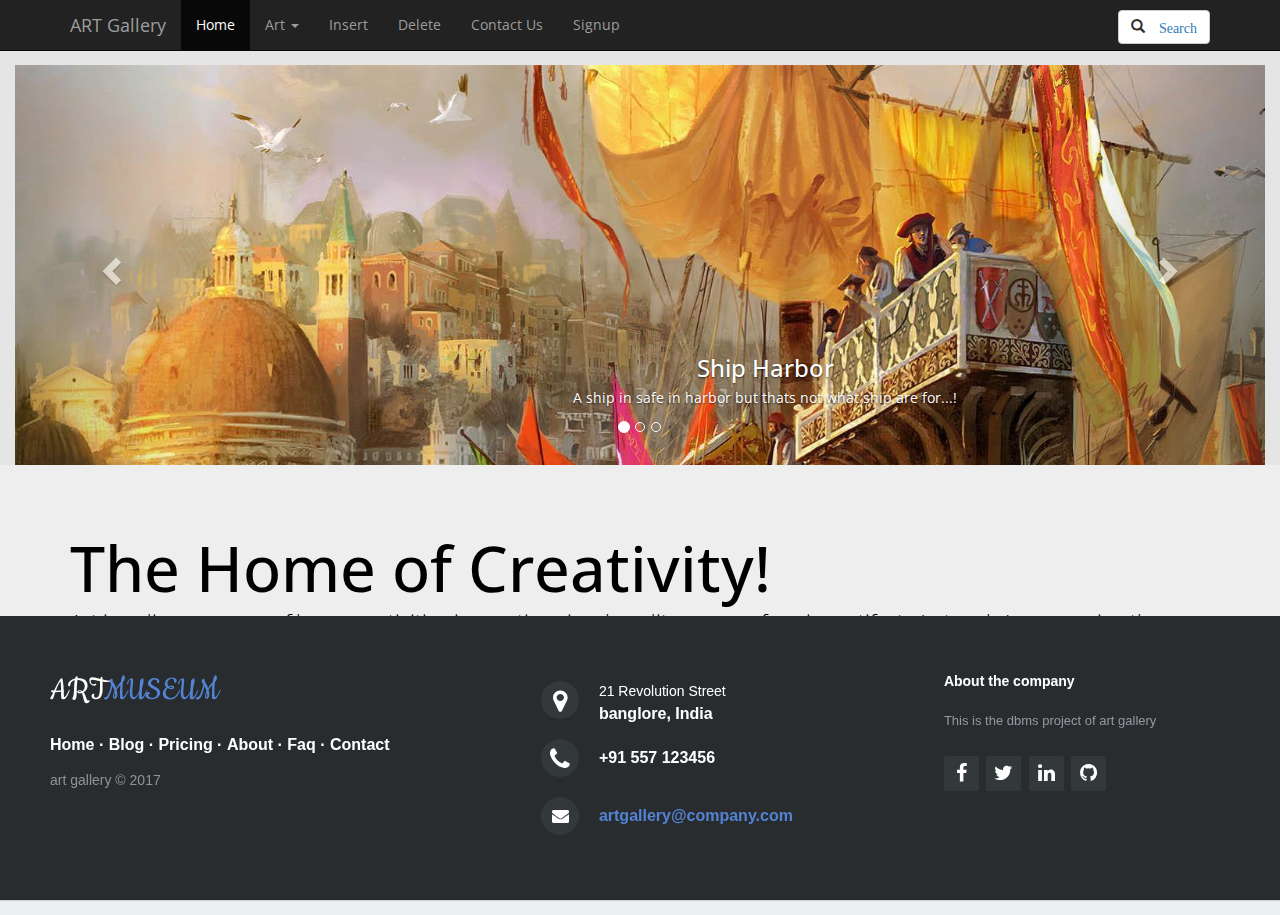
<file: index.html>
<!DOCTYPE html>
<html lang="en">
  <head>
    <meta charset="utf-8">
    <meta http-equiv="X-UA-Compatible" content="IE=edge">
    <meta name="viewport" content="width=device-width, initial-scale=1">
    <!-- The above 3 meta tags *must* come first in the head; any other head content must come *after* these tags -->
    <meta name="art-gallery" content="project">
    <meta name="shalini" content="cse">
    <link rel="icon" href="../../favicon.ico">

    <title>Starter Template for Bootstrap</title>

    <!-- Bootstrap core CSS -->
    <link href="css/bootstrap.min.css" rel="stylesheet">

    <!-- IE10 viewport hack for Surface/desktop Windows 8 bug -->
    <link href="css/ie10-viewport-bug-workaround.css" rel="stylesheet">

    <!-- Custom styles for this template -->
    <link href="css/starter-template.css" rel="stylesheet">

    <!-- Just for debugging purposes. Don't actually copy these 2 lines! -->
    <!--[if lt IE 9]><script src="../../assets/js/ie8-responsive-file-warning.js"></script><![endif]-->
    <script src="js/ie-emulation-modes-warning.js"></script>
    <link rel="stylesheet" href="css/demo.css">

	  <link rel="stylesheet" href="css/footer-distributed-with-address-and-phones.css">
    <link rel="stylesheet" href="http://maxcdn.bootstrapcdn.com/font-awesome/4.2.0/css/font-awesome.min.css">

	  <link href="http://fonts.googleapis.com/css?family=Cookie" rel="stylesheet" type="text/css">
    <link rel="stylesheet" href="css/custom.css">

    <!-- HTML5 shim and Respond.js for IE8 support of HTML5 elements and media queries -->
    <!--[if lt IE 9]>
      <script src="https://oss.maxcdn.com/html5shiv/3.7.3/html5shiv.min.js"></script>
      <script src="https://oss.maxcdn.com/respond/1.4.2/respond.min.js"></script>
    <![endif]-->
  </head>

  <body>

    <nav class="navbar navbar-inverse navbar-fixed-top">
      <div class="container">
        <div class="navbar-header">
          <button type="button" class="navbar-toggle collapsed" data-toggle="collapse" data-target="#navbar" aria-expanded="false" aria-controls="navbar">
            <span class="sr-only">Toggle navigation</span>
            <span class="icon-bar"></span>
            <span class="icon-bar"></span>
            <span class="icon-bar"></span>
          </button>
          <a class="navbar-brand" href="index.html">ART Gallery</a>
        </div>
        <div id="navbar" class="collapse navbar-collapse">
          <ul class="nav navbar-nav">
            <li class="active"><a href="index.html">Home</a></li>

            <li><a href="#" id="dropdownMenu1" data-toggle="dropdown" aria-haspopup="true" aria-expanded="true">Art <span class="caret"></span></a>
              <ul class="dropdown-menu" aria-labelledby="dropdownMenu1">
                  <li><a href="art.html">Painting</a></li>
                  <li><a href="Sculpture.html">Sculpture</a></li>

              </ul>
            </li>
            <li><a href="insertDetails.html">Insert</a></li>
            <li><a href="deleteDetails.html">Delete</a></li>
            <li><a href="contact.html">Contact Us</a></li>
              <li><a href="sign.html">Signup</a></li>
          </ul>
          <div class="right-navi">
            <button type="button" class="btn btn-default btn-xsm shalu-search"><span class="glyphicon glyphicon-search" aria-hidden="true"><a href="searchDetails.html"> Search   </a></span></button>
          </div>
        </div><!--/.nav-collapse -->

      </div>
    </nav>

    <div class="container-fluid">
      <div id="myCarousel" class="carousel slide" data-ride="carousel" style="max-height:400px; max-width:1348px; margin-top:15px">
<!-- Indicators -->
<ol class="carousel-indicators">
<li data-target="#myCarousel" data-slide-to="0" class="active"></li>
<li data-target="#myCarousel" data-slide-to="1"></li>
<li data-target="#myCarousel" data-slide-to="2"></li>
</ol>

<!-- Wrapper for slides -->
<div class="carousel-inner">
<div class="item active" style="max-height:400px; min-width:1500px">
  <img src="images/45.jpg" alt="Los Angeles" >
  <div class="carousel-caption">
        <h3>Ship Harbor</h3>
        <p>A ship in safe in harbor but thats not what ship are for...!</p>
  </div>
</div>

<div class="item" style="max-height:400px; min-width:1500px">
  <img src="images/67.jpg" alt="Chicago" >
  <div class="carousel-caption">
        <h3>natutre beauty</h3>
        <p>natue always wears the color of spirit...</p>
  </div>
</div>

<div class="item" style="max-height:400px; min-width:1500px">
  <img src="images/25.jpg" alt="New York" >
  <div class="carousel-caption">
        <h3>Spring</h3>
        <p>the poetry of earth is never dead...</p>
  </div>
</div>
<div class="item" style="max-height:400px; min-width:1500px">
  <img src="images/91.jpg" alt="New York" >
  <div class="carousel-caption">
        <h3>Lights</h3>
        <p>Darkness cannot drive out darkness
           only light can do that...</p>
  </div>
</div>
</div>


<!-- Left and right controls -->
<a class="left carousel-control" href="#myCarousel" data-slide="prev">
<span class="glyphicon glyphicon-chevron-left"></span>
<span class="sr-only">Previous</span>
</a>
<a class="right carousel-control" href="#myCarousel" data-slide="next">
<span class="glyphicon glyphicon-chevron-right"></span>
<span class="sr-only">Next</span>
</a>
</div>
    </div>


    <div class="jumbotron">
      <div class="container abc">
      <h1>The Home of Creativity!</h1>
      <p>Art is a diverse range of human activities in creating visual, auditory or performing artifacts (artworks), expressing the author's imaginative or technical skill, intended to be appreciated for their beauty or emotional power.
         In their most general form these activities include the production of works of art, the criticism of art, the study of the history of art, and the aesthetic dissemination of art.Arts and crafts describes a wide variety of activities involving making things with one's own hands.
         Arts and crafts is usually a hobby.<br><br>
       Art is a diverse range of human activities in creating visual, auditory or performing artifacts (artworks), expressing the author's imaginative or technical skill, intended to be appreciated for their beauty or emotional power.
       In their most general form these activities include the production of works of art, the criticism of art, the study of the history of art, and the aesthetic dissemination of art. </p>

    </div>
    </div>



    <footer class="footer-distributed">

			<div class="footer-left">

				<h3>ART<span>MUSEUM</span></h3>

				<p class="footer-links">
					<a href="#">Home</a>
					·
					<a href="#">Blog</a>
					·
					<a href="#">Pricing</a>
					·
					<a href="#">About</a>
					·
					<a href="#">Faq</a>
					·
					<a href="#">Contact</a>
				</p>

				<p class="footer-company-name">art gallery &copy; 2017</p>
			</div>

			<div class="footer-center">

				<div>
					<i class="fa fa-map-marker"></i>
					<p><span>21 Revolution Street</span> banglore, India</p>
				</div>

				<div>
					<i class="fa fa-phone"></i>
					<p>+91 557 123456</p>
				</div>

				<div>
					<i class="fa fa-envelope"></i>
					<p><a href="mailto:support@company.com">artgallery@company.com</a></p>
				</div>

			</div>

			<div class="footer-right">

				<p class="footer-company-about">
					<span>About the company</span>
			This is the dbms project of art gallery
				</p>

				<div class="footer-icons">

					<a href="#"><i class="fa fa-facebook"></i></a>
					<a href="#"><i class="fa fa-twitter"></i></a>
					<a href="#"><i class="fa fa-linkedin"></i></a>
					<a href="#"><i class="fa fa-github"></i></a>

				</div>

			</div>

		</footer>




    <!-- Bootstrap core JavaScript
    ================================================== -->
    <!-- Placed at the end of the document so the pages load faster -->
    <script src="https://ajax.googleapis.com/ajax/libs/jquery/1.12.4/jquery.min.js"></script>
    <script>window.jQuery || document.write('<script src="../../assets/js/vendor/jquery.min.js"><\/script>')</script>
    <script src="js/bootstrap.min.js"></script>
    <!-- IE10 viewport hack for Surface/desktop Windows 8 bug -->
    <script src="js/ie10-viewport-bug-workaround.js"></script>
  </body>
</html>
</file>
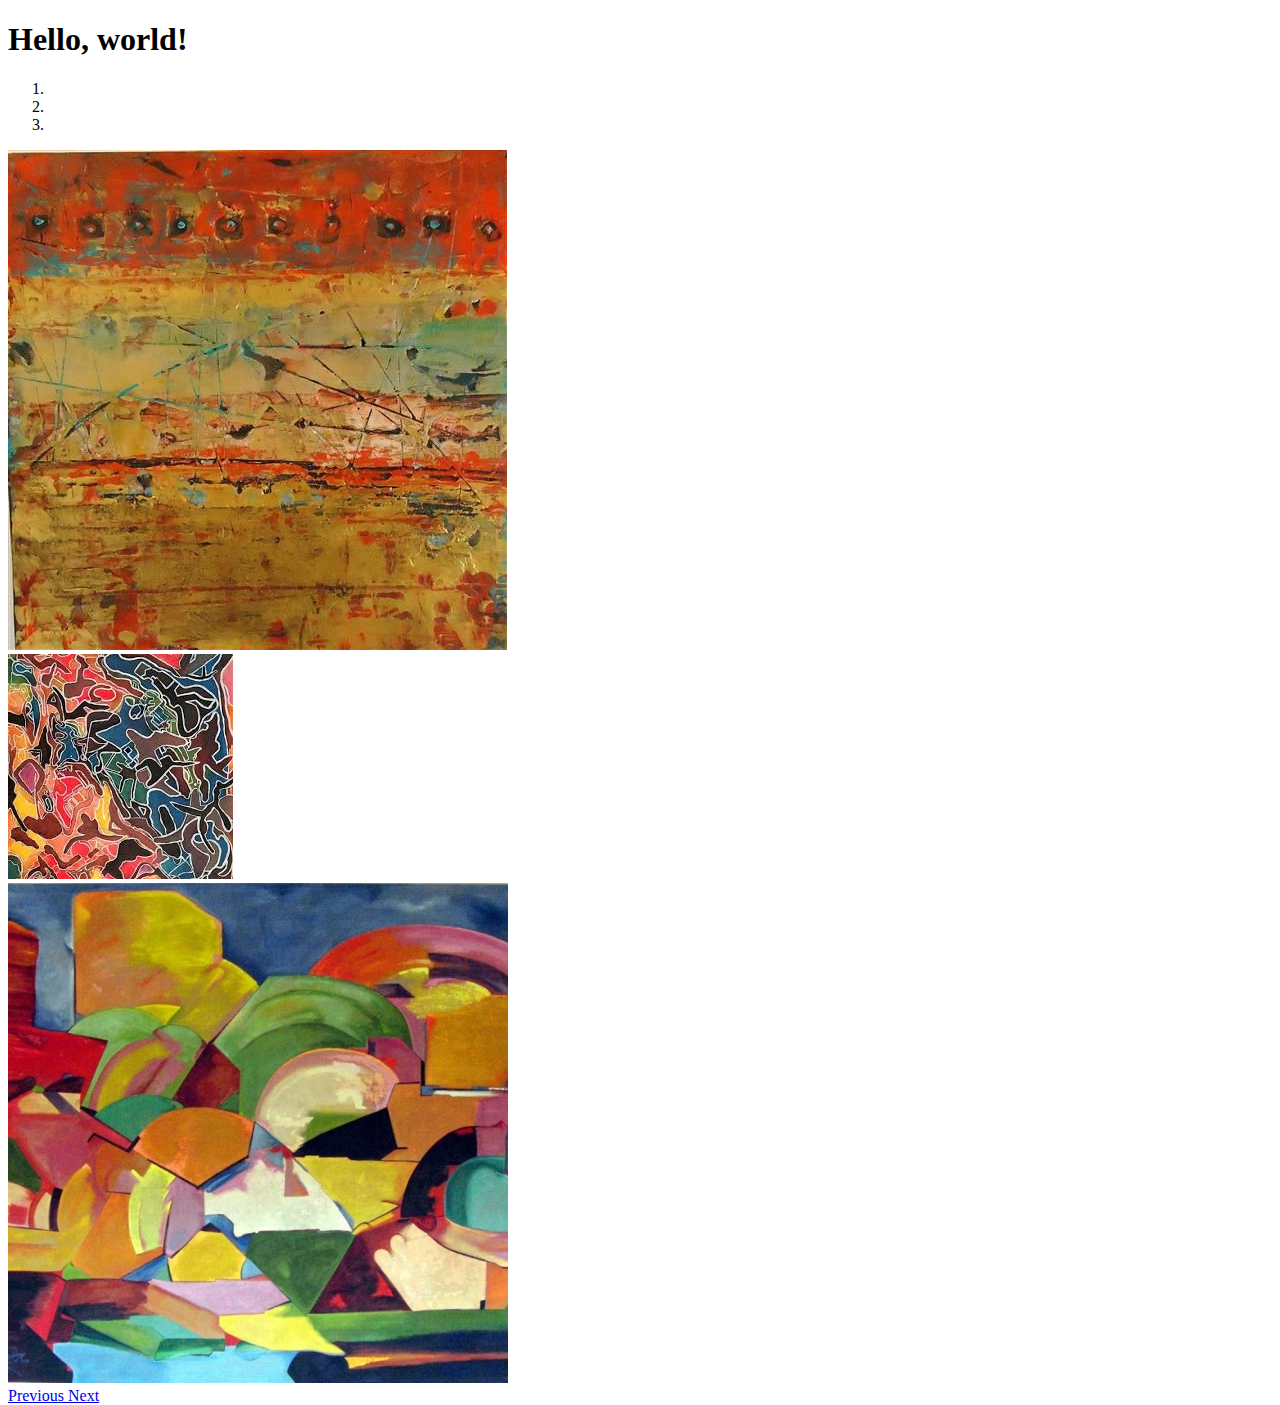
<file: images/index.html>
<!doctype html>
<html lang="en">
  <head>
    <title>Hello, world!</title>
    <!-- Required meta tags -->
    <meta charset="utf-8">
    <meta name="viewport" content="width=device-width, initial-scale=1, shrink-to-fit=no">

    <!-- Bootstrap CSS -->
    <link rel="stylesheet" href="https://maxcdn.bootstrapcdn.com/bootstrap/4.0.0-beta.2/css/bootstrap.min.css" integrity="sha384-PsH8R72JQ3SOdhVi3uxftmaW6Vc51MKb0q5P2rRUpPvrszuE4W1povHYgTpBfshb" crossorigin="anonymous">
	<style>
	.carousel.slide {
    width: 100%;
    max-width: 300px; 
	min-width: 300px;
	min-height: 300px;
	max-height: 300px;
	}
	</style
  </head>
  <body>
    <h1>Hello, world!</h1>
	
		<div id="carouselExampleIndicators" class="carousel slide" data-ride="carousel">
  <ol class="carousel-indicators">
    <li data-target="#carouselExampleIndicators" data-slide-to="0" class="active"></li>
    <li data-target="#carouselExampleIndicators" data-slide-to="1"></li>
    <li data-target="#carouselExampleIndicators" data-slide-to="2"></li>
  </ol>
  <div class="carousel-inner">
    <div class="carousel-item active">
      <img class="d-block w-100" src="6.jpg" alt="First slide">
    </div>
    <div class="carousel-item">
      <img class="d-block w-100" src="11.jpg" alt="Second slide">
    </div>
    <div class="carousel-item">
      <img class="d-block w-100" src="5.jpg" alt="Third slide">
    </div>
  </div>
  <a class="carousel-control-prev" href="#carouselExampleIndicators" role="button" data-slide="prev">
    <span class="carousel-control-prev-icon" aria-hidden="true"></span>
    <span class="sr-only">Previous</span>
  </a>
  <a class="carousel-control-next" href="#carouselExampleIndicators" role="button" data-slide="next">
    <span class="carousel-control-next-icon" aria-hidden="true"></span>
    <span class="sr-only">Next</span>
  </a>
</div>
	

    <!-- Optional JavaScript -->
    <!-- jQuery first, then Popper.js, then Bootstrap JS -->
    <script src="https://code.jquery.com/jquery-3.2.1.slim.min.js" integrity="sha384-KJ3o2DKtIkvYIK3UENzmM7KCkRr/rE9/Qpg6aAZGJwFDMVNA/GpGFF93hXpG5KkN" crossorigin="anonymous"></script>
    <script src="https://cdnjs.cloudflare.com/ajax/libs/popper.js/1.12.3/umd/popper.min.js" integrity="sha384-vFJXuSJphROIrBnz7yo7oB41mKfc8JzQZiCq4NCceLEaO4IHwicKwpJf9c9IpFgh" crossorigin="anonymous"></script>
    <script src="https://maxcdn.bootstrapcdn.com/bootstrap/4.0.0-beta.2/js/bootstrap.min.js" integrity="sha384-alpBpkh1PFOepccYVYDB4do5UnbKysX5WZXm3XxPqe5iKTfUKjNkCk9SaVuEZflJ" crossorigin="anonymous"></script>
  </body>
</html>
</file>
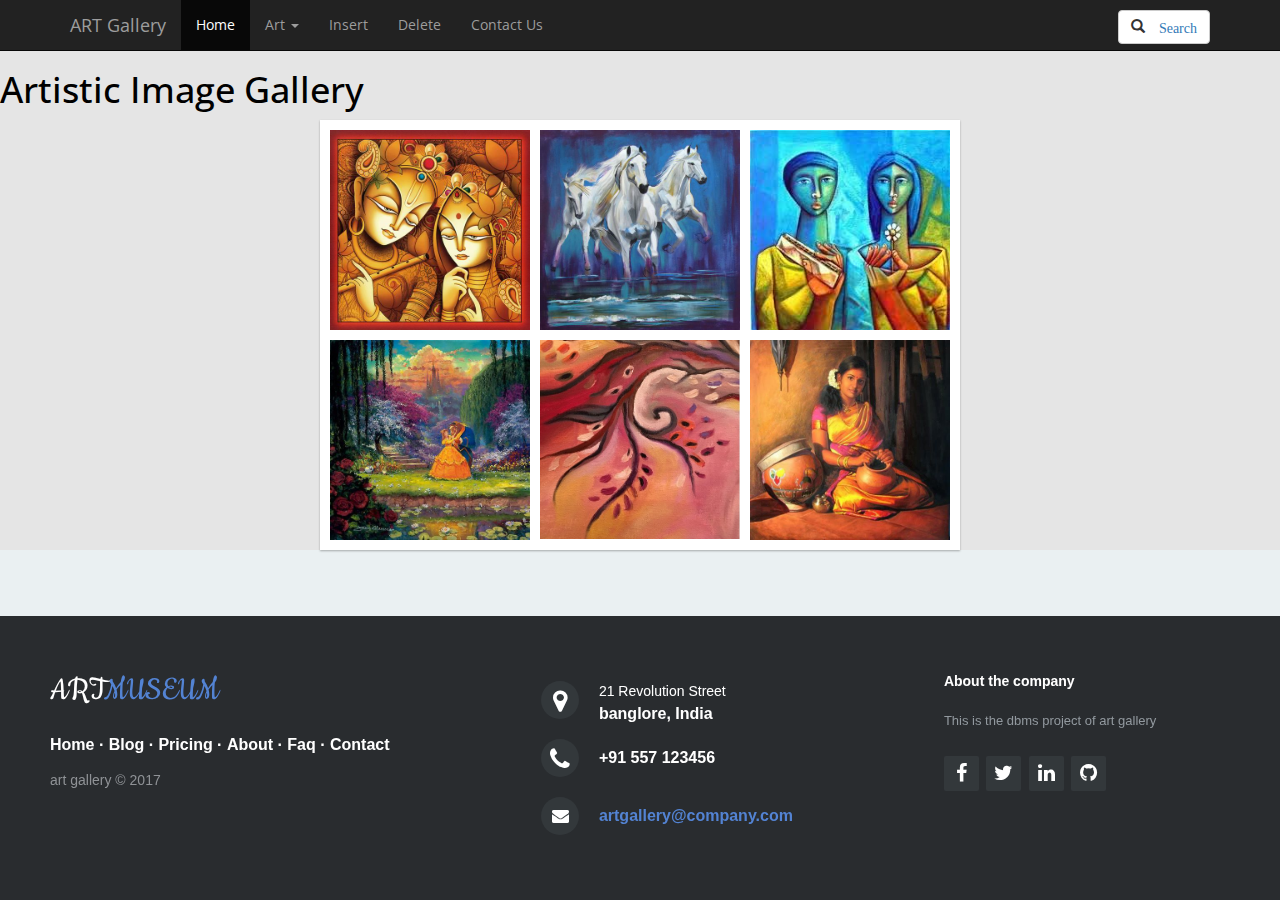
<file: art.html>
<!DOCTYPE html>
<html lang="en">
  <head>
    <meta charset="utf-8">
    <meta http-equiv="X-UA-Compatible" content="IE=edge">
    <meta name="viewport" content="width=device-width, initial-scale=1">
    <!-- The above 3 meta tags *must* come first in the head; any other head content must come *after* these tags -->
    <meta name="art-gallery" content="project">
    <meta name="shalini" content="cse">
    <link rel="icon" href="../../favicon.ico">

    <title>Starter Template for Bootstrap</title>

    <!-- Bootstrap core CSS -->
    <link href="css/bootstrap.min.css" rel="stylesheet">

    <!-- IE10 viewport hack for Surface/desktop Windows 8 bug -->
    <link href="css/ie10-viewport-bug-workaround.css" rel="stylesheet">

    <!-- Custom styles for this template -->
    <link href="css/starter-template.css" rel="stylesheet">

    <!-- Just for debugging purposes. Don't actually copy these 2 lines! -->
    <!--[if lt IE 9]><script src="../../assets/js/ie8-responsive-file-warning.js"></script><![endif]-->
    <script src="js/ie-emulation-modes-warning.js"></script>
    <link rel="stylesheet" href="css/demo.css">

	  <link rel="stylesheet" href="css/footer-distributed-with-address-and-phones.css">
    <link rel="stylesheet" href="http://maxcdn.bootstrapcdn.com/font-awesome/4.2.0/css/font-awesome.min.css">

	  <link href="http://fonts.googleapis.com/css?family=Cookie" rel="stylesheet" type="text/css">
    <link rel="stylesheet" href="css/custom.css">

    <!-- HTML5 shim and Respond.js for IE8 support of HTML5 elements and media queries -->
    <!--[if lt IE 9]>
      <script src="https://oss.maxcdn.com/html5shiv/3.7.3/html5shiv.min.js"></script>
      <script src="https://oss.maxcdn.com/respond/1.4.2/respond.min.js"></script>
    <![endif]-->
  </head>

  <body>

    <nav class="navbar navbar-inverse navbar-fixed-top">
      <div class="container">
        <div class="navbar-header">
          <button type="button" class="navbar-toggle collapsed" data-toggle="collapse" data-target="#navbar" aria-expanded="false" aria-controls="navbar">
            <span class="sr-only">Toggle navigation</span>
            <span class="icon-bar"></span>
            <span class="icon-bar"></span>
            <span class="icon-bar"></span>
          </button>
          <a class="navbar-brand" href="index.html">ART Gallery</a>
        </div>
        <div id="navbar" class="collapse navbar-collapse">
          <ul class="nav navbar-nav">
            <li class="active"><a href="index.html">Home</a></li>

            <li><a href="#" id="dropdownMenu1" data-toggle="dropdown" aria-haspopup="true" aria-expanded="true">Art <span class="caret"></span></a>
              <ul class="dropdown-menu" aria-labelledby="dropdownMenu1">
                  <li><a href="art.html">Painting</a></li>
                  <li><a href="Sculpture.html">Sculpture</a></li>

              </ul>
            </li>
            <li><a href="insertDetails.html">Insert</a></li>
            <li><a href="deleteDetails.html">Delete</a></li>
            <li><a href="contact.html">Contact Us</a></li>
          </ul>
          <div class="right-navi">
            <button type="button" class="btn btn-default btn-xsm shalu-search"><span class="glyphicon glyphicon-search" aria-hidden="true"><a href="searchDetails.html"> Search   </a></span></button>
          </div>
        </div><!--/.nav-collapse -->

      </div>
    </nav>

    <h1 class="01">Artistic  Image Gallery </h1>

<div class="gallery cf">
<div>
<img src="images/d.jpg" />
</div>
<div>
<img src="images/e.jpg" />
</div>
<div>
<img src="images/o.jpg" />
</div>
<div>
<img src="images/p.jpg" />
</div>
<div>
<img src="images/r.jpg" />
</div>
<div>
<img src="images/s.jpg" />
</div>
</div>





    <footer class="footer-distributed">

			<div class="footer-left">

				<h3>ART<span>MUSEUM</span></h3>

				<p class="footer-links">
					<a href="#">Home</a>
					·
					<a href="#">Blog</a>
					·
					<a href="#">Pricing</a>
					·
					<a href="#">About</a>
					·
					<a href="#">Faq</a>
					·
					<a href="#">Contact</a>
				</p>

				<p class="footer-company-name">art gallery &copy; 2017</p>
			</div>

			<div class="footer-center">

				<div>
					<i class="fa fa-map-marker"></i>
					<p><span>21 Revolution Street</span> banglore, India</p>
				</div>

				<div>
					<i class="fa fa-phone"></i>
					<p>+91 557 123456</p>
				</div>

				<div>
					<i class="fa fa-envelope"></i>
					<p><a href="mailto:support@company.com">artgallery@company.com</a></p>
				</div>

			</div>

			<div class="footer-right">

				<p class="footer-company-about">
					<span>About the company</span>
			This is the dbms project of art gallery
				</p>

				<div class="footer-icons">

					<a href="#"><i class="fa fa-facebook"></i></a>
					<a href="#"><i class="fa fa-twitter"></i></a>
					<a href="#"><i class="fa fa-linkedin"></i></a>
					<a href="#"><i class="fa fa-github"></i></a>

				</div>

			</div>

		</footer>




    <!-- Bootstrap core JavaScript
    ================================================== -->
    <!-- Placed at the end of the document so the pages load faster -->
    <script src="https://ajax.googleapis.com/ajax/libs/jquery/1.12.4/jquery.min.js"></script>
    <script>window.jQuery || document.write('<script src="../../assets/js/vendor/jquery.min.js"><\/script>')</script>
    <script src="js/bootstrap.min.js"></script>
    <!-- IE10 viewport hack for Surface/desktop Windows 8 bug -->
    <script src="js/ie10-viewport-bug-workaround.js"></script>
  </body>
</html>
</file>
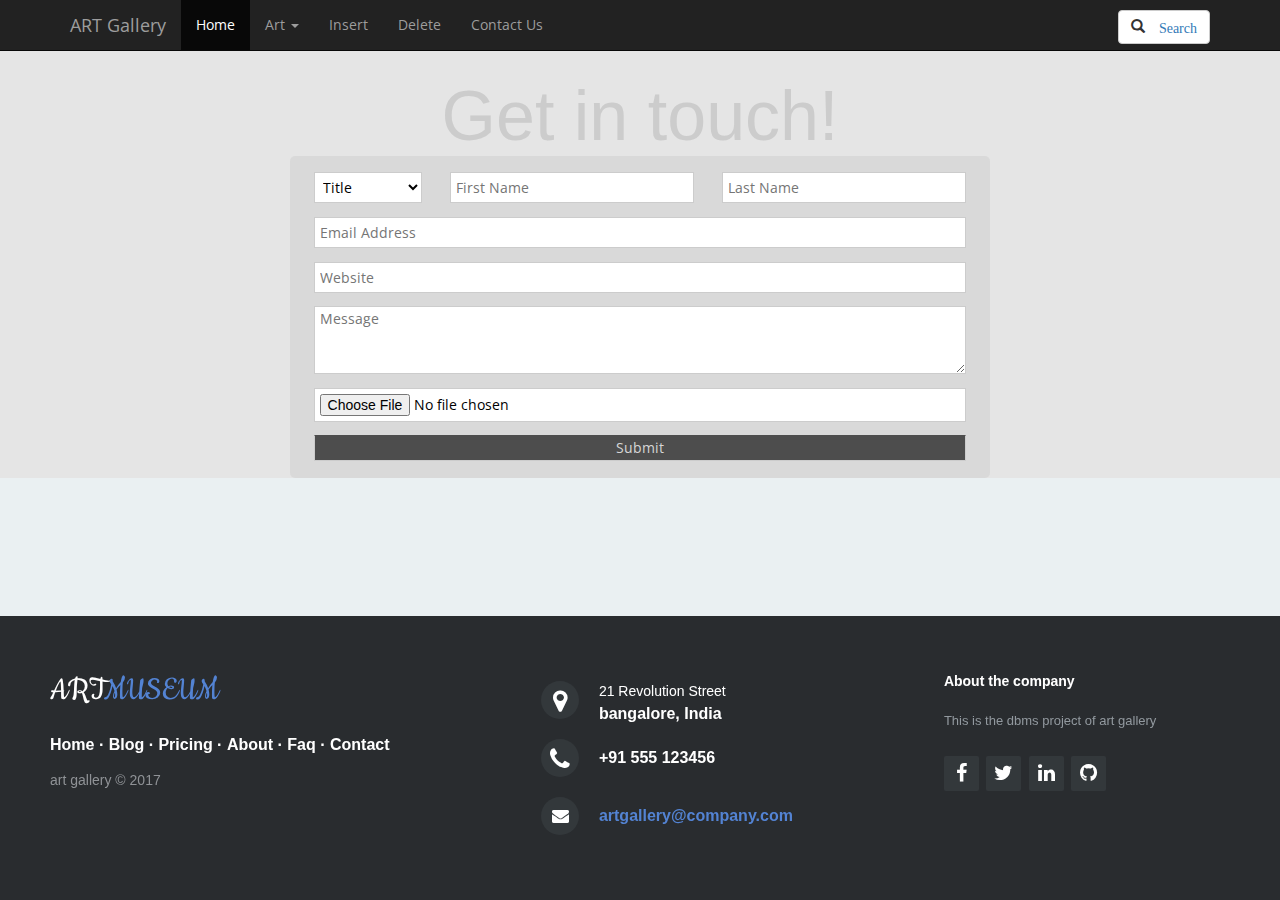
<file: contact.html>
<!DOCTYPE html>
<html lang="en">
  <head>
    <meta charset="utf-8">
    <meta http-equiv="X-UA-Compatible" content="IE=edge">
    <meta name="viewport" content="width=device-width, initial-scale=1">
    <!-- The above 3 meta tags *must* come first in the head; any other head content must come *after* these tags -->
    <meta name="art-gallery" content="project">
    <meta name="shalini" content="cse">
    <link rel="icon" href="../../favicon.ico">

    <title>Starter Template for Bootstrap</title>

    <!-- Bootstrap core CSS -->
    <link href="css/bootstrap.min.css" rel="stylesheet">

    <!-- IE10 viewport hack for Surface/desktop Windows 8 bug -->
    <link href="css/ie10-viewport-bug-workaround.css" rel="stylesheet">

    <!-- Custom styles for this template -->
    <link href="css/starter-template.css" rel="stylesheet">

    <!-- Just for debugging purposes. Don't actually copy these 2 lines! -->
    <!--[if lt IE 9]><script src="../../assets/js/ie8-responsive-file-warning.js"></script><![endif]-->
    <script src="js/ie-emulation-modes-warning.js"></script>

    <link rel="stylesheet" href="css/demo.css">

	  <link rel="stylesheet" href="css/footer-distributed-with-address-and-phones.css">
    <link rel="stylesheet" href="http://maxcdn.bootstrapcdn.com/font-awesome/4.2.0/css/font-awesome.min.css">

	  <link href="http://fonts.googleapis.com/css?family=Cookie" rel="stylesheet" type="text/css">
    <link rel="stylesheet" href="css/style.css">
    <link rel="stylesheet" href="css/custom.css">

    <!-- HTML5 shim and Respond.js for IE8 support of HTML5 elements and media queries -->
    <!--[if lt IE 9]>
      <script src="https://oss.maxcdn.com/html5shiv/3.7.3/html5shiv.min.js"></script>
      <script src="https://oss.maxcdn.com/respond/1.4.2/respond.min.js"></script>
    <![endif]-->
  </head>

  <body>

    <nav class="navbar navbar-inverse navbar-fixed-top">
      <div class="container">
        <div class="navbar-header">
          <button type="button" class="navbar-toggle collapsed" data-toggle="collapse" data-target="#navbar" aria-expanded="false" aria-controls="navbar">
            <span class="sr-only">Toggle navigation</span>
            <span class="icon-bar"></span>
            <span class="icon-bar"></span>
            <span class="icon-bar"></span>
          </button>
          <a class="navbar-brand" href="index.html">ART Gallery</a>
        </div>
        <div id="navbar" class="collapse navbar-collapse">
          <ul class="nav navbar-nav">
            <li class="active"><a href="index.html">Home</a></li>

            <li><a href="#" id="dropdownMenu1" data-toggle="dropdown" aria-haspopup="true" aria-expanded="true">Art <span class="caret"></span></a>
              <ul class="dropdown-menu" aria-labelledby="dropdownMenu1">
                  <li><a href="art.html">Painting</a></li>
                  <li><a href="sculpture.html">Sculpture</a></li>

              </ul>
            </li>
            <li><a href="insertDetails.html">Insert</a></li>
            <li><a href="deleteDetails.html">Delete</a></li>
            <li><a href="contact.html">Contact Us</a></li>
          </ul>
          <div class="right-navi">
            <button type="button" class="btn btn-default btn-xsm shalu-search"><span class="glyphicon glyphicon-search" aria-hidden="true"><a href="searchDetails.html"> Search   </a></span></button>
          </div>
        </div><!--/.nav-collapse -->

      </div>
    </nav>


    <h1>Get in touch!</h1>
  <div class="contact">
  <form method="post" action="contact.php" id="image-form">
		<div class="three_col">
			<select>
			  <option value="title">Title</option>
			  <option value="mr">MR</option>
			  <option value="mrs">MRS</option>
			  <option value="ms">MS</option>
			  <option value="dr">DR</option>
			</select>
			<input type="text" name="fname" placeholder="First Name" class="default" msg="Error for First name">
			<span class="error"></span>
			<input type="text" name="lname" placeholder="Last Name" class="default" msg="Error for Last name">
			<span class="error"></span>
		</div>
		<div class="one_col email">
			<input type="text" name="email" placeholder="Email Address" class="default" msg="Please enter a valid email">
			<span class="error"></span>
		</div>
		<div class="one_col">
			<input type="text" name="website" placeholder="Website" class="default" msg="Error for website">
			<span class="error"></span>
		</div>
		<div class="one_col">
			<textarea rows="4" cols="20" placeholder="Message" name="message"></textarea>
			<span class="error"></span>
		</div>
		<div class="one_col file-upload">
			<div id="file"><ul id="image-list"><p>Click or Drag in an image to upload</p></ul></div>
			<input type="file" class="file" name="images" id="images"/>
			<span class="error"></span>
		</div>
		<div class="one_col">
			<input id="submit" type="submit" value="Submit" />
		</div>
		<span class="clear"></span>
	</form>
</div>


    <script  src="js/index.js"></script>


    <footer class="footer-distributed">

			<div class="footer-left">

				<h3>ART<span>MUSEUM</span></h3>

				<p class="footer-links">
					<a href="#">Home</a>
					·
					<a href="#">Blog</a>
					·
					<a href="#">Pricing</a>
					·
					<a href="#">About</a>
					·
					<a href="#">Faq</a>
					·
					<a href="#">Contact</a>
				</p>

				<p class="footer-company-name">art gallery &copy; 2017</p>
			</div>

			<div class="footer-center">

				<div>
					<i class="fa fa-map-marker"></i>
					<p><span>21 Revolution Street</span> bangalore, India</p>
				</div>

				<div>
					<i class="fa fa-phone"></i>
					<p>+91 555 123456</p>
				</div>

				<div>
					<i class="fa fa-envelope"></i>
					<p><a href="mailto:support@company.com">artgallery@company.com</a></p>
				</div>

			</div>




			<div class="footer-right">

				<p class="footer-company-about">
					<span>About the company</span>
					This is the dbms project of art gallery
				</p>

				<div class="footer-icons">

					<a href="#"><i class="fa fa-facebook"></i></a>
					<a href="#"><i class="fa fa-twitter"></i></a>
					<a href="#"><i class="fa fa-linkedin"></i></a>
					<a href="#"><i class="fa fa-github"></i></a>

				</div>

			</div>

		</footer>




    <!-- Bootstrap core JavaScript
    ================================================== -->
    <!-- Placed at the end of the document so the pages load faster -->
    <script src="https://ajax.googleapis.com/ajax/libs/jquery/1.12.4/jquery.min.js"></script>
    <script>window.jQuery || document.write('<script src="../../assets/js/vendor/jquery.min.js"><\/script>')</script>
    <script src="js/bootstrap.min.js"></script>
    <!-- IE10 viewport hack for Surface/desktop Windows 8 bug -->
    <script src="js/ie10-viewport-bug-workaround.js"></script>
  </body>
</html>
</file>
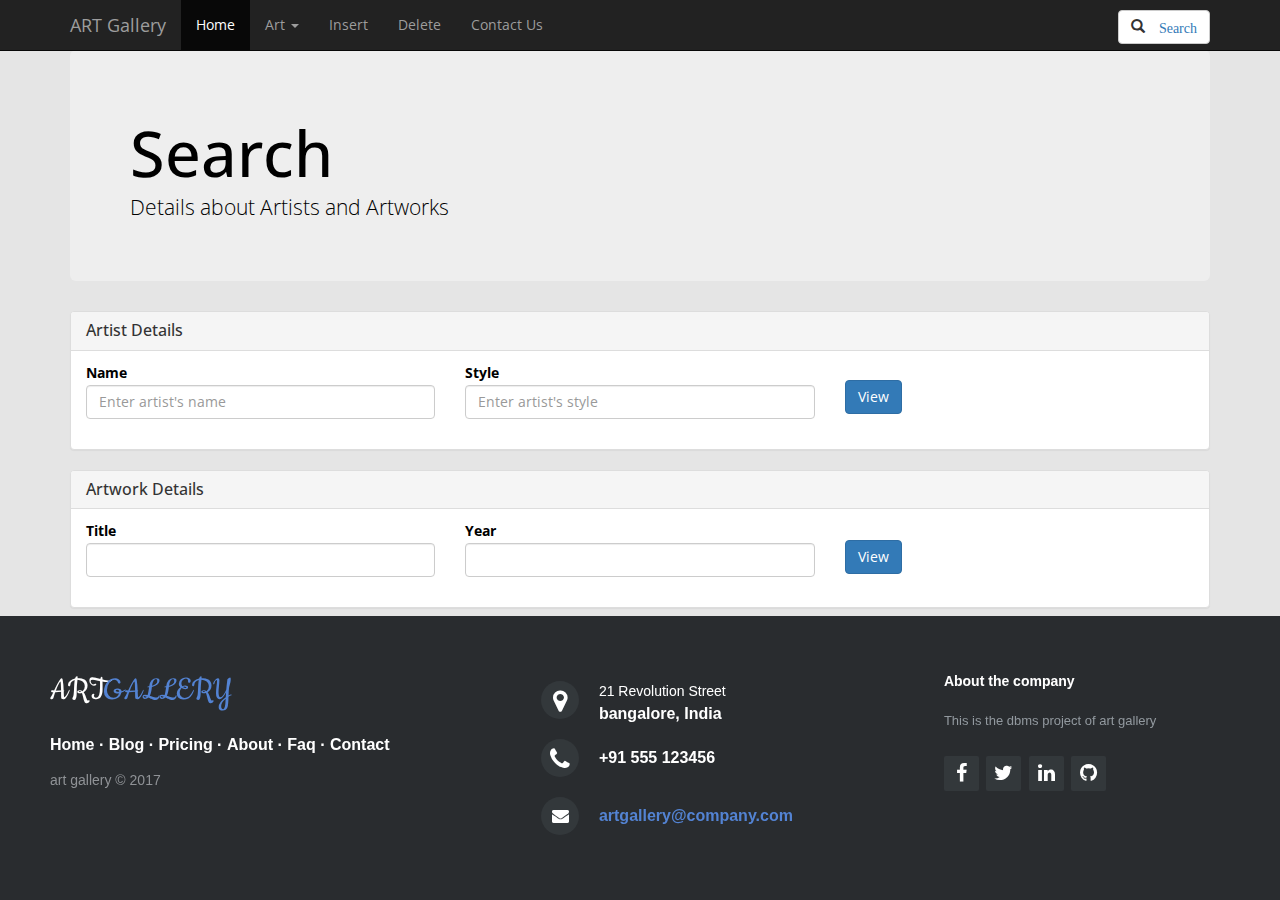
<file: deleteDetails.html>
<!DOCTYPE html>
<html lang="en">
  <head>
    <meta charset="utf-8">
    <meta http-equiv="X-UA-Compatible" content="IE=edge">
    <meta name="viewport" content="width=device-width, initial-scale=1">
    <!-- The above 3 meta tags *must* come first in the head; any other head content must come *after* these tags -->
    <meta name="art-gallery" content="project">
    <meta name="shalini" content="cse">
    <link rel="icon" href="../../favicon.ico">

    <title>Starter Template for Bootstrap</title>

    <!-- Bootstrap core CSS -->
    <link href="css/bootstrap.min.css" rel="stylesheet">

    <!-- IE10 viewport hack for Surface/desktop Windows 8 bug -->
    <link href="css/ie10-viewport-bug-workaround.css" rel="stylesheet">

    <!-- Custom styles for this template -->
    <link href="css/starter-template.css" rel="stylesheet">

    <!-- Just for debugging purposes. Don't actually copy these 2 lines! -->
    <!--[if lt IE 9]><script src="../../assets/js/ie8-responsive-file-warning.js"></script><![endif]-->
    <script src="js/ie-emulation-modes-warning.js"></script>
    <link rel="stylesheet" href="css/demo.css">

	  <link rel="stylesheet" href="css/footer-distributed-with-address-and-phones.css">
    <link rel="stylesheet" href="http://maxcdn.bootstrapcdn.com/font-awesome/4.2.0/css/font-awesome.min.css">

	  <link href="http://fonts.googleapis.com/css?family=Cookie" rel="stylesheet" type="text/css">
    <link rel="stylesheet" href="css/custom.css">

    <!-- HTML5 shim and Respond.js for IE8 support of HTML5 elements and media queries -->
    <!--[if lt IE 9]>
      <script src="https://oss.maxcdn.com/html5shiv/3.7.3/html5shiv.min.js"></script>
      <script src="https://oss.maxcdn.com/respond/1.4.2/respond.min.js"></script>
    <![endif]-->
  </head>

  <body>

    <nav class="navbar navbar-inverse navbar-fixed-top">
      <div class="container">
        <div class="navbar-header">
          <button type="button" class="navbar-toggle collapsed" data-toggle="collapse" data-target="#navbar" aria-expanded="false" aria-controls="navbar">
            <span class="sr-only">Toggle navigation</span>
            <span class="icon-bar"></span>
            <span class="icon-bar"></span>
            <span class="icon-bar"></span>
          </button>
          <a class="navbar-brand" href="index.html">ART Gallery</a>
        </div>
        <div id="navbar" class="collapse navbar-collapse">
          <ul class="nav navbar-nav">
            <li class="active"><a href="index.html">Home</a></li>

            <li><a href="#" id="dropdownMenu1" data-toggle="dropdown" aria-haspopup="true" aria-expanded="true">Art <span class="caret"></span></a>
              <ul class="dropdown-menu" aria-labelledby="dropdownMenu1">
                  <li><a href="art.html">Painting</a></li>
                  <li><a href="sculpture.html">Sculpture</a></li>

              </ul>
            </li>
            <li><a href="insertDetails.html">Insert</a></li>
            <li><a href="deleteDetails.html">Delete</a></li>
            <li><a href="contact.html">Contact Us</a></li>
          </ul>
          <div class="right-navi">
            <button type="button" class="btn btn-default btn-xsm shalu-search"><span class="glyphicon glyphicon-search" aria-hidden="true"><a href="searchDetails.html"> Search   </a></span></button>
          </div>
        </div><!--/.nav-collapse -->

      </div>
    </nav>

    <div class = "container">
            <div class="jumbotron" >
                <h1>Search</h1>
                <p>Details about Artists and Artworks</p>
            </div>
            <div class = "panel panel-default">
                <div class = "panel-heading">
                    <h3 class = "panel-title">Artist Details</h3>
                </div>
                <div class = "panel-body">
                    <div class = "row">
                        <div class = "col-lg-4 col-md-4 col-sm-12">
                            <div class = "form-group">
                                <label for = "artistName">Name</label>
                                <input type = "text" class = "form-control" id = "artistName" placeholder = "Enter artist's name" maxlength = "20"/>
                            </div>
                        </div>
                        <div class = "col-lg-4 col-md-4 col-sm-12">
                            <div class = "form-group">
                                <label for = "artistStyle">Style</label>
                                <input type = "text" class = "form-control" id = "artistStyle" placeholder = "Enter artist's style" maxlength = "20"/>
                            </div>
                        </div>
                        <div class = "col-lg-4 col-md-4 col-sm-12">
                            <br>
                            <a href = "" class = "btn btn-primary" name = "View" role = "button">View</a>
                        </div>
                    </div>
                </div>
            </div>
            <div class = "panel panel-default">
                <div class = "panel-heading">
                    <h3 class = "panel-title">Artwork Details</h3>
                </div>
                <div class = "panel-body">
                    <div class = "row">
                        <div class = "col-lg-4 col-md-4 col-sm-12">
                            <div class = "form-group">
                                <label for = "artistName">Title</label>
                                <input type = "text" class = "form-control" id = "artistName" maxlength = "20"/>
                            </div>
                        </div>
                        <div class = "col-lg-4 col-md-4 col-sm-12">
                            <div class = "form-group">
                                <label for = "artistStyle">Year</label>
                                <input type = "text" class = "form-control" id = "artistStyle" maxlength = "20"/>
                            </div>
                        </div>
                        <div class = "col-lg-4 col-md-4 col-sm-12">
                        
                        </div>
                        <div class = "col-lg-4 col-md-4 col-sm-12">

                        </div>
                        <div class = "col-lg-4 col-md-4 col-sm-12">
                            <br>
                            <a href = "" class = "btn btn-primary" name = "View" role = "button">View</a>
                        </div>

                    </div>
                </div>
            </div>
        </div>



    <footer class="footer-distributed">

			<div class="footer-left">

				<h3>ART<span>GALLERY</span></h3>

				<p class="footer-links">
					<a href="#">Home</a>
					·
					<a href="#">Blog</a>
					·
					<a href="#">Pricing</a>
					·
					<a href="#">About</a>
					·
					<a href="#">Faq</a>
					·
					<a href="#">Contact</a>
				</p>

				<p class="footer-company-name">art gallery &copy; 2017</p>
			</div>

			<div class="footer-center">

				<div>
					<i class="fa fa-map-marker"></i>
					<p><span>21 Revolution Street</span> bangalore, India</p>
				</div>

				<div>
					<i class="fa fa-phone"></i>
					<p>+91 555 123456</p>
				</div>

				<div>
					<i class="fa fa-envelope"></i>
					<p><a href="mailto:support@company.com">artgallery@company.com</a></p>
				</div>

			</div>

			<div class="footer-right">

				<p class="footer-company-about">
					<span>About the company</span>
					This is the dbms project of art gallery
				</p>

				<div class="footer-icons">

					<a href="#"><i class="fa fa-facebook"></i></a>
					<a href="#"><i class="fa fa-twitter"></i></a>
					<a href="#"><i class="fa fa-linkedin"></i></a>
					<a href="#"><i class="fa fa-github"></i></a>

				</div>

			</div>

		</footer>




    <!-- Bootstrap core JavaScript
    ================================================== -->
    <!-- Placed at the end of the document so the pages load faster -->
    <script src="https://ajax.googleapis.com/ajax/libs/jquery/1.12.4/jquery.min.js"></script>
    <script>window.jQuery || document.write('<script src="../../assets/js/vendor/jquery.min.js"><\/script>')</script>
    <script src="js/bootstrap.min.js"></script>
    <!-- IE10 viewport hack for Surface/desktop Windows 8 bug -->
    <script src="js/ie10-viewport-bug-workaround.js"></script>
  </body>
</html>
</file>
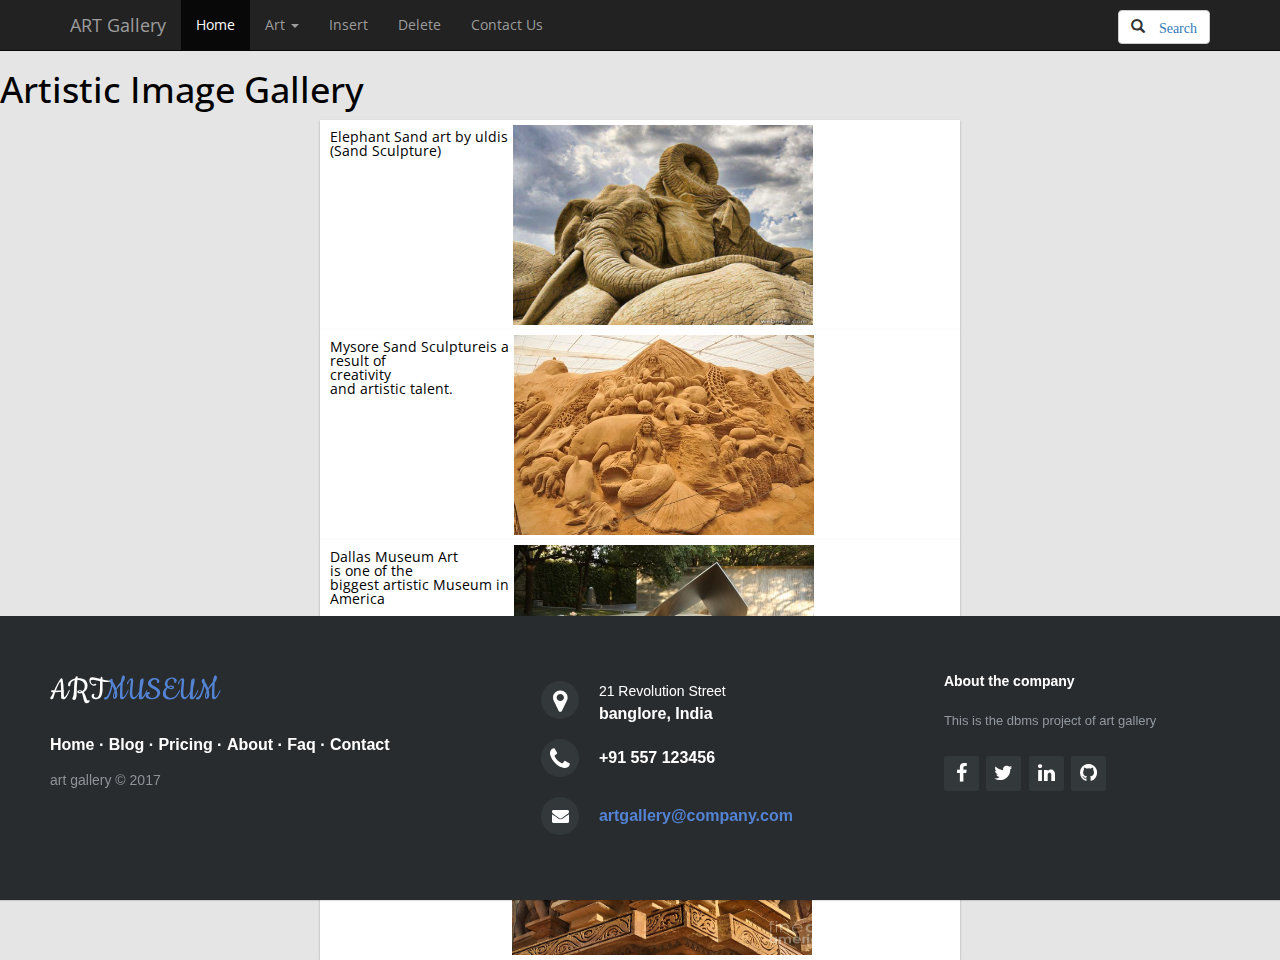
<file: sculpture.html>
<!DOCTYPE html>
<html lang="en">
  <head>
    <meta charset="utf-8">
    <meta http-equiv="X-UA-Compatible" content="IE=edge">
    <meta name="viewport" content="width=device-width, initial-scale=1">
    <!-- The above 3 meta tags *must* come first in the head; any other head content must come *after* these tags -->
    <meta name="art-gallery" content="project">
    <meta name="shalini" content="cse">
    <link rel="icon" href="../../favicon.ico">

    <title>Starter Template for Bootstrap</title>

    <!-- Bootstrap core CSS -->
    <link href="css/bootstrap.min.css" rel="stylesheet">

    <!-- IE10 viewport hack for Surface/desktop Windows 8 bug -->
    <link href="css/ie10-viewport-bug-workaround.css" rel="stylesheet">

    <!-- Custom styles for this template -->
    <link href="css/starter-template.css" rel="stylesheet">

    <!-- Just for debugging purposes. Don't actually copy these 2 lines! -->
    <!--[if lt IE 9]><script src="../../assets/js/ie8-responsive-file-warning.js"></script><![endif]-->
    <script src="js/ie-emulation-modes-warning.js"></script>
    <link rel="stylesheet" href="css/demo.css">

	  <link rel="stylesheet" href="css/footer-distributed-with-address-and-phones.css">
    <link rel="stylesheet" href="http://maxcdn.bootstrapcdn.com/font-awesome/4.2.0/css/font-awesome.min.css">

	  <link href="http://fonts.googleapis.com/css?family=Cookie" rel="stylesheet" type="text/css">
    <link rel="stylesheet" href="css/custom.css">

    <!-- HTML5 shim and Respond.js for IE8 support of HTML5 elements and media queries -->
    <!--[if lt IE 9]>
      <script src="https://oss.maxcdn.com/html5shiv/3.7.3/html5shiv.min.js"></script>
      <script src="https://oss.maxcdn.com/respond/1.4.2/respond.min.js"></script>
    <![endif]-->
  </head>

  <body>

    <nav class="navbar navbar-inverse navbar-fixed-top">
      <div class="container">
        <div class="navbar-header">
          <button type="button" class="navbar-toggle collapsed" data-toggle="collapse" data-target="#navbar" aria-expanded="false" aria-controls="navbar">
            <span class="sr-only">Toggle navigation</span>
            <span class="icon-bar"></span>
            <span class="icon-bar"></span>
            <span class="icon-bar"></span>
          </button>
          <a class="navbar-brand" href="index.html">ART Gallery</a>
        </div>
        <div id="navbar" class="collapse navbar-collapse">
          <ul class="nav navbar-nav">
            <li class="active"><a href="index.html">Home</a></li>

            <li><a href="#" id="dropdownMenu1" data-toggle="dropdown" aria-haspopup="true" aria-expanded="true">Art <span class="caret"></span></a>
              <ul class="dropdown-menu" aria-labelledby="dropdownMenu1">
                  <li><a href="art.html">Painting</a></li>
                  <li><a href="sculpture.html">Sculpture</a></li>

              </ul>
            </li>
            <li><a href="insertDetails.html">Insert</a></li>
            <li><a href="deleteDetails.html">Delete</a></li>
            <li><a href="contact.html">Contact Us</a></li>
          </ul>
          <div class="right-navi">
            <button type="button" class="btn btn-default btn-xsm shalu-search"><span class="glyphicon glyphicon-search" aria-hidden="true"><a href="searchDetails.html"> Search   </a></span></button>
          </div>
        </div><!--/.nav-collapse -->

      </div>
    </nav>

    <h1 class="01">Artistic  Image Gallery </h1>

    <div class="gallery">
      <a target="_blank" href="fjords.jpg">
        <img src="images/kk.jpg" alt="Fjords" width="300" height="200">
      </a>
      <div class="desc">Elephant Sand art by uldis  <br>(Sand Sculpture)</div>
    </div>

    <div class="gallery">
      <a target="_blank" href="forest.jpg">
        <img src="images/pp.jpg" alt="Forest" width="300" height="200">
      </a>
      <div class="desc"> Mysore Sand Sculptureis a<br> result of<br> creativity<br> and artistic talent. </div>
    </div>

    <div class="gallery">
      <a target="_blank" href="lights.jpg">
        <img src="images/jj.jpg" alt="Northern Lights" width="300" height="200">
      </a>
      <div class="desc">Dallas Museum Art<br>
      is one of the<br>
    biggest artistic Museum in<br> America</div>
    </div>

    <div class="gallery">
      <a target="_blank" href="mountains.jpg">
        <img src="images/ii.jpg" alt="Mountains" width="300" height="200">
      </a>
      <div class="desc">Erotic Human Sculpture at<br>
       Vishvanthan<br>
    temple of Khujraho<br>
  Madhya Pradesh.</div>
    </div>






    <footer class="footer-distributed">

			<div class="footer-left">

				<h3>ART<span>MUSEUM</span></h3>

				<p class="footer-links">
					<a href="#">Home</a>
					·
					<a href="#">Blog</a>
					·
					<a href="#">Pricing</a>
					·
					<a href="#">About</a>
					·
					<a href="#">Faq</a>
					·
					<a href="#">Contact</a>
				</p>

				<p class="footer-company-name">art gallery &copy; 2017</p>
			</div>

			<div class="footer-center">

				<div>
					<i class="fa fa-map-marker"></i>
					<p><span>21 Revolution Street</span> banglore, India</p>
				</div>

				<div>
					<i class="fa fa-phone"></i>
					<p>+91 557 123456</p>
				</div>

				<div>
					<i class="fa fa-envelope"></i>
					<p><a href="mailto:support@company.com">artgallery@company.com</a></p>
				</div>

			</div>

			<div class="footer-right">

				<p class="footer-company-about">
					<span>About the company</span>
			This is the dbms project of art gallery
				</p>

				<div class="footer-icons">

					<a href="#"><i class="fa fa-facebook"></i></a>
					<a href="#"><i class="fa fa-twitter"></i></a>
					<a href="#"><i class="fa fa-linkedin"></i></a>
					<a href="#"><i class="fa fa-github"></i></a>

				</div>

			</div>

		</footer>




    <!-- Bootstrap core JavaScript
    ================================================== -->
    <!-- Placed at the end of the document so the pages load faster -->
    <script src="https://ajax.googleapis.com/ajax/libs/jquery/1.12.4/jquery.min.js"></script>
    <script>window.jQuery || document.write('<script src="../../assets/js/vendor/jquery.min.js"><\/script>')</script>
    <script src="js/bootstrap.min.js"></script>
    <!-- IE10 viewport hack for Surface/desktop Windows 8 bug -->
    <script src="js/ie10-viewport-bug-workaround.js"></script>
  </body>
</html>
</file>
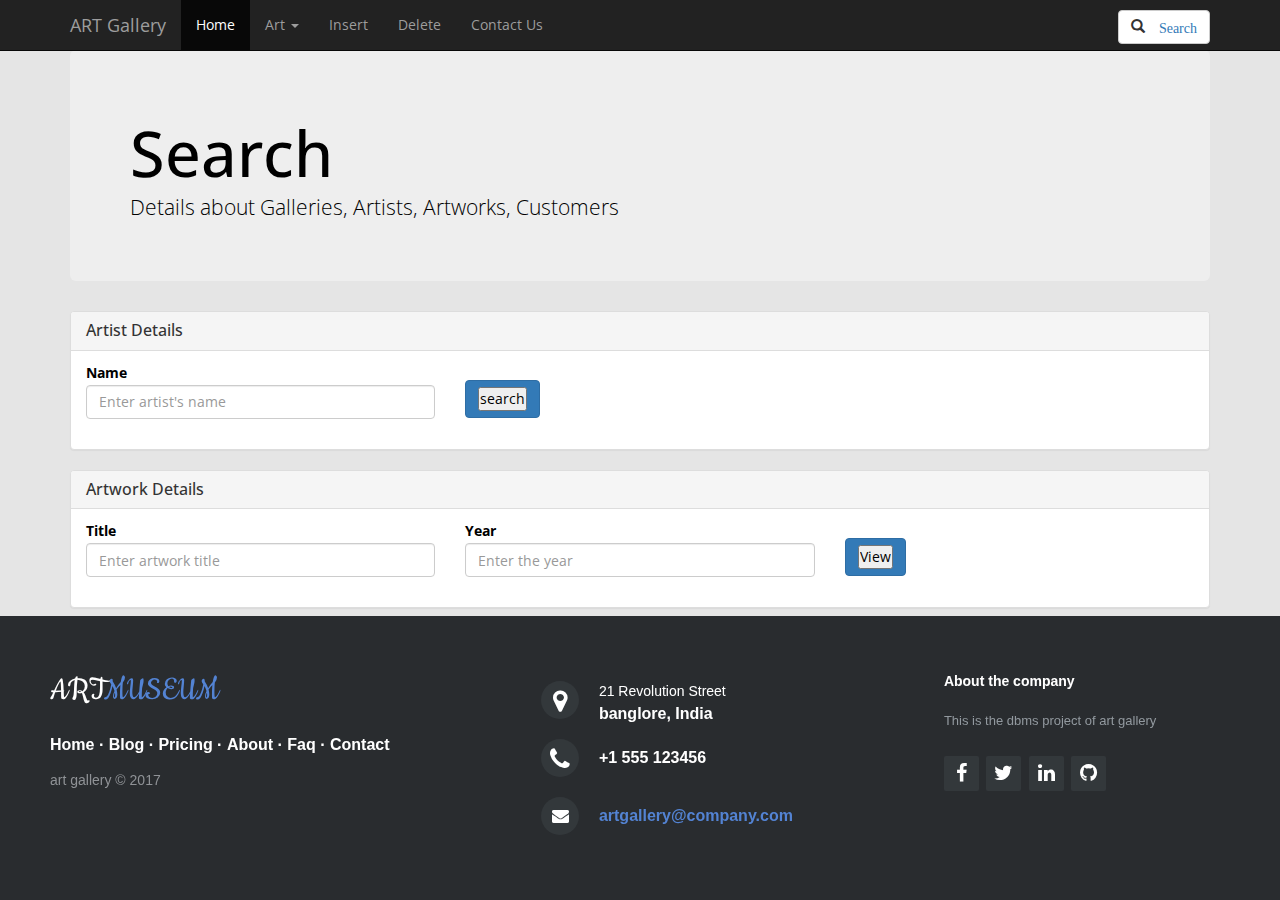
<file: searchDetails.html>
<!DOCTYPE html>
<html lang="en">
  <head>
    <meta charset="utf-8">
    <meta http-equiv="X-UA-Compatible" content="IE=edge">
    <meta name="viewport" content="width=device-width, initial-scale=1">
    <!-- The above 3 meta tags *must* come first in the head; any other head content must come *after* these tags -->
    <meta name="art-gallery" content="project">
    <meta name="shalini" content="cse">
    <link rel="icon" href="../../favicon.ico">

    <title>Starter Template for Bootstrap</title>

    <!-- Bootstrap core CSS -->
    <link href="css/bootstrap.min.css" rel="stylesheet">

    <!-- IE10 viewport hack for Surface/desktop Windows 8 bug -->
    <link href="css/ie10-viewport-bug-workaround.css" rel="stylesheet">

    <!-- Custom styles for this template -->
    <link href="css/starter-template.css" rel="stylesheet">

    <!-- Just for debugging purposes. Don't actually copy these 2 lines! -->
    <!--[if lt IE 9]><script src="../../assets/js/ie8-responsive-file-warning.js"></script><![endif]-->
    <script src="js/ie-emulation-modes-warning.js"></script>
    <link rel="stylesheet" href="css/demo.css">

	  <link rel="stylesheet" href="css/footer-distributed-with-address-and-phones.css">
    <link rel="stylesheet" href="http://maxcdn.bootstrapcdn.com/font-awesome/4.2.0/css/font-awesome.min.css">

	  <link href="http://fonts.googleapis.com/css?family=Cookie" rel="stylesheet" type="text/css">
    <link rel="stylesheet" href="css/custom.css">

    <!-- HTML5 shim and Respond.js for IE8 support of HTML5 elements and media queries -->
    <!--[if lt IE 9]>
      <script src="https://oss.maxcdn.com/html5shiv/3.7.3/html5shiv.min.js"></script>
      <script src="https://oss.maxcdn.com/respond/1.4.2/respond.min.js"></script>
    <![endif]-->
  </head>

  <body>

    <nav class="navbar navbar-inverse navbar-fixed-top">
      <div class="container">
        <div class="navbar-header">
          <button type="button" class="navbar-toggle collapsed" data-toggle="collapse" data-target="#navbar" aria-expanded="false" aria-controls="navbar">
            <span class="sr-only">Toggle navigation</span>
            <span class="icon-bar"></span>
            <span class="icon-bar"></span>
            <span class="icon-bar"></span>
          </button>
          <a class="navbar-brand" href="index.html">ART Gallery</a>
        </div>
        <div id="navbar" class="collapse navbar-collapse">
          <ul class="nav navbar-nav">
            <li class="active"><a href="index.html">Home</a></li>

            <li><a href="#" id="dropdownMenu1" data-toggle="dropdown" aria-haspopup="true" aria-expanded="true">Art <span class="caret"></span></a>
              <ul class="dropdown-menu" aria-labelledby="dropdownMenu1">
                  <li><a href="art.html">Painting</a></li>
                  <li><a href="sculpture.html">Sculpture</a></li>

              </ul>
            </li>
            <li><a href="insertDetails.html">Insert</a></li>
            <li><a href="deleteDetails.html">Delete</a></li>
            <li><a href="contact.html">Contact Us</a></li>
          </ul>
          <div class="right-navi">
            <button type="button" class="btn btn-default btn-xsm shalu-search"><span class="glyphicon glyphicon-search" aria-hidden="true"><a href="searchDetails.html"> Search   </a></span></button>
          </div>
        </div><!--/.nav-collapse -->

      </div>
    </nav>

    <div class = "container">
            <div class="jumbotron" >
                <h1>Search</h1>
                <p>Details about Galleries, Artists, Artworks, Customers</p>
            </div>
            <form action="search_artist.php" method="post" target="_blank">
            <div class = "panel panel-default">
                <div class = "panel-heading">
                    <h3 class = "panel-title">Artist Details</h3>
                </div>
                <div class = "panel-body">
                    <div class = "row">
                        <div class = "col-lg-4 col-md-4 col-sm-12">
                            <div class = "form-group">
                                <label for = "artistName">Name</label>
                                <input type = "text" class = "form-control" name="namesearch" id = "artistName" placeholder = "Enter artist's name" maxlength = "20"/>
                            </div>
                        </div>

                        <div class = "col-lg-4 col-md-4 col-sm-12">
                            <br>
                            <a href = "" class = "btn btn-primary" name = "View" role = "button"><input type="submit" name="xy" value="search" style="color:black;"/></a>
                        </div>
                    </div>
                </div>
            </div>
          </form>
          <form action="search_artwork.php" method="post" target="_blank">
              <div class = "panel panel-default">
                <div class = "panel-heading">
                    <h3 class = "panel-title">Artwork Details</h3>
                </div>
                <div class = "panel-body">
                    <div class = "row">
                        <div class = "col-lg-4 col-md-4 col-sm-12">
                            <div class = "form-group">
                                <label for = "artistName">Title</label>
                                <input type = "text" class = "form-control" id = "artistName" placeholder = "Enter artwork title" name="title" maxlength = "20"/>
                            </div>
                        </div>
                        <div class = "col-lg-4 col-md-4 col-sm-12">
                            <div class = "form-group">
                                <label for = "artistStyle">Year</label>
                                <input type = "text" class = "form-control" id = "artistStyle" name="year"placeholder = "Enter the year" maxlength = "20"/>
                            </div>
                        </div>
                        <div class = "col-lg-4 col-md-4 col-sm-12">
                            <br>
                            <a href = "" class = "btn btn-primary" name = "View" role = "button"><input type="submit" value="View" style="color:black;"/></a>
                        </div>
                    </div>
                </div>
            </div>
          </form>
        </div>






    <footer class="footer-distributed">

			<div class="footer-left">

				<h3>ART<span>MUSEUM</span></h3>

				<p class="footer-links">
					<a href="#">Home</a>
					·
					<a href="#">Blog</a>
					·
					<a href="#">Pricing</a>
					·
					<a href="#">About</a>
					·
					<a href="#">Faq</a>
					·
					<a href="#">Contact</a>
				</p>

				<p class="footer-company-name">art gallery &copy; 2017</p>
			</div>

			<div class="footer-center">

				<div>
					<i class="fa fa-map-marker"></i>
					<p><span>21 Revolution Street</span> banglore, India</p>
				</div>

				<div>
					<i class="fa fa-phone"></i>
					<p>+1 555 123456</p>
				</div>

				<div>
					<i class="fa fa-envelope"></i>
					<p><a href="mailto:support@company.com">artgallery@company.com</a></p>
				</div>

			</div>

			<div class="footer-right">

				<p class="footer-company-about">
					<span>About the company</span>
          This is the dbms project of art gallery
				</p>

				<div class="footer-icons">

					<a href="#"><i class="fa fa-facebook"></i></a>
					<a href="#"><i class="fa fa-twitter"></i></a>
					<a href="#"><i class="fa fa-linkedin"></i></a>
					<a href="#"><i class="fa fa-github"></i></a>

				</div>

			</div>

		</footer>




    <!-- Bootstrap core JavaScript
    ================================================== -->
    <!-- Placed at the end of the document so the pages load faster -->
    <script src="https://ajax.googleapis.com/ajax/libs/jquery/1.12.4/jquery.min.js"></script>
    <script>window.jQuery || document.write('<script src="../../assets/js/vendor/jquery.min.js"><\/script>')</script>
    <script src="js/bootstrap.min.js"></script>
    <!-- IE10 viewport hack for Surface/desktop Windows 8 bug -->
    <script src="js/ie10-viewport-bug-workaround.js"></script>
  </body>
</html>
</file>
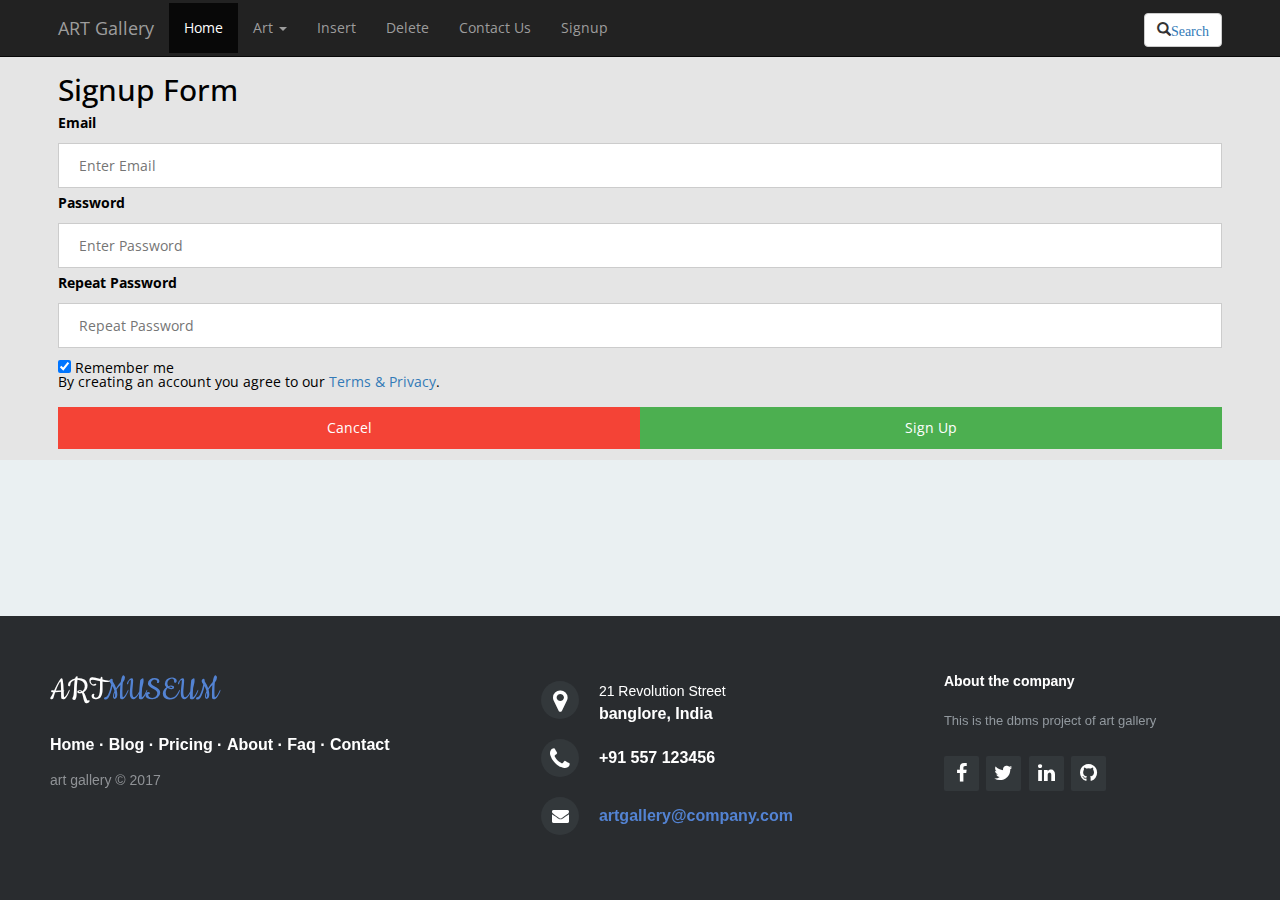
<file: sign.html>
<!DOCTYPE html>
<html lang="en">
  <head>
    <meta charset="utf-8">
    <meta http-equiv="X-UA-Compatible" content="IE=edge">
    <meta name="viewport" content="width=device-width, initial-scale=1">
    <!-- The above 3 meta tags *must* come first in the head; any other head content must come *after* these tags -->
    <meta name="art-gallery" content="project">
    <meta name="shalini" content="cse">
    <link rel="icon" href="../../favicon.ico">

    <title>Starter Template for Bootstrap</title>

    <!-- Bootstrap core CSS -->
    <link href="css/bootstrap.min.css" rel="stylesheet">

    <!-- IE10 viewport hack for Surface/desktop Windows 8 bug -->
    <link href="css/ie10-viewport-bug-workaround.css" rel="stylesheet">

    <!-- Custom styles for this template -->
    <link href="css/starter-template.css" rel="stylesheet">

    <!-- Just for debugging purposes. Don't actually copy these 2 lines! -->
    <!--[if lt IE 9]><script src="../../assets/js/ie8-responsive-file-warning.js"></script><![endif]-->
    <script src="js/ie-emulation-modes-warning.js"></script>
    <link rel="stylesheet" href="css/demo.css">

	  <link rel="stylesheet" href="css/footer-distributed-with-address-and-phones.css">
    <link rel="stylesheet" href="http://maxcdn.bootstrapcdn.com/font-awesome/4.2.0/css/font-awesome.min.css">

	  <link href="http://fonts.googleapis.com/css?family=Cookie" rel="stylesheet" type="text/css">
    <link rel="stylesheet" href="css/signup1.css">
    <link rel="stylesheet" href="css/custom.css">


    <!-- HTML5 shim and Respond.js for IE8 support of HTML5 elements and media queries -->
    <!--[if lt IE 9]>
      <script src="https://oss.maxcdn.com/html5shiv/3.7.3/html5shiv.min.js"></script>
      <script src="https://oss.maxcdn.com/respond/1.4.2/respond.min.js"></script>
    <![endif]-->
  </head>

  <body>

    <nav class="navbar navbar-inverse navbar-fixed-top">
      <div class="container">
        <div class="navbar-header">
          <button type="button" class="navbar-toggle collapsed" data-toggle="collapse" data-target="#navbar" aria-expanded="false" aria-controls="navbar">
            <span class="sr-only">Toggle navigation</span>
            <span class="icon-bar"></span>
            <span class="icon-bar"></span>
            <span class="icon-bar"></span>
          </button>
          <a class="navbar-brand" href="index.html">ART Gallery</a>
        </div>
        <div id="navbar" class="collapse navbar-collapse">
          <ul class="nav navbar-nav">
            <li class="active"><a href="index.html">Home</a></li>

            <li><a href="#" id="dropdownMenu1" data-toggle="dropdown" aria-haspopup="true" aria-expanded="true">Art <span class="caret"></span></a>
              <ul class="dropdown-menu" aria-labelledby="dropdownMenu1">
                  <li><a href="art.html">Painting</a></li>
                  <li><a href="Sculpture.html">Sculpture</a></li>

              </ul>
            </li>
            <li><a href="insertDetails.html">Insert</a></li>
            <li><a href="deleteDetails.html">Delete</a></li>
            <li><a href="contact.html">Contact Us</a></li>
              <li><a href="sign.html">Signup</a></li>
          </ul>
          <div class="right-navi">
            <button type="button" class="btn btn-default btn-xsm shalu-search"><span class="glyphicon glyphicon-search" aria-hidden="true"><a href="searchDetails.html">Search       </a></span></button>
          </div>
        </div><!--/.nav-collapse -->

      </div>
    </nav>


<div class="container">
<h2> Signup Form</h2>
<form>



      <label><b>Email</b></label>
      <input type="text" placeholder="Enter Email" name="email" required>

      <label><b>Password</b></label>
      <input type="password" placeholder="Enter Password" name="psw" required>

      <label><b>Repeat Password</b></label>
      <input type="password" placeholder="Repeat Password" name="psw-repeat" required>
      <input type="checkbox" checked="checked"> Remember me
      <p>By creating an account you agree to our <a href="#">Terms & Privacy</a>.</p>

      <div class="clearfix">
        <button type="button" onclick="document.getElementById('id01').style.display='none'" class="cancelbtn">Cancel</button>
        <button type="submit" class="signupbtn">Sign Up</button>
      </div>
  </form>
</div>


</body>
</html>





        <footer class="footer-distributed">

			<div class="footer-left">

				<h3>ART<span>MUSEUM</span></h3>

				<p class="footer-links">
					<a href="#">Home</a>
					·
					<a href="#">Blog</a>
					·
					<a href="#">Pricing</a>
					·
					<a href="#">About</a>
					·
					<a href="#">Faq</a>
					·
					<a href="#">Contact</a>
				</p>

				<p class="footer-company-name">art gallery &copy; 2017</p>
			</div>

			<div class="footer-center">

				<div>
					<i class="fa fa-map-marker"></i>
					<p><span>21 Revolution Street</span> banglore, India</p>
				</div>

				<div>
					<i class="fa fa-phone"></i>
					<p>+91 557 123456</p>
				</div>

				<div>
					<i class="fa fa-envelope"></i>
					<p><a href="mailto:support@company.com">artgallery@company.com</a></p>
				</div>

			</div>

			<div class="footer-right">

				<p class="footer-company-about">
					<span>About the company</span>
			This is the dbms project of art gallery
				</p>

				<div class="footer-icons">

					<a href="#"><i class="fa fa-facebook"></i></a>
					<a href="#"><i class="fa fa-twitter"></i></a>
					<a href="#"><i class="fa fa-linkedin"></i></a>
					<a href="#"><i class="fa fa-github"></i></a>

				</div>

			</div>

		</footer>




    <!-- Bootstrap core JavaScript
    ================================================== -->
    <!-- Placed at the end of the document so the pages load faster -->
    <script src="https://ajax.googleapis.com/ajax/libs/jquery/1.12.4/jquery.min.js"></script>
    <script>window.jQuery || document.write('<script src="../../assets/js/vendor/jquery.min.js"><\/script>')</script>
    <script src="js/bootstrap.min.js"></script>
    <!-- IE10 viewport hack for Surface/desktop Windows 8 bug -->
    <script src="js/ie10-viewport-bug-workaround.js"></script>
  </body>
</html>
</file>
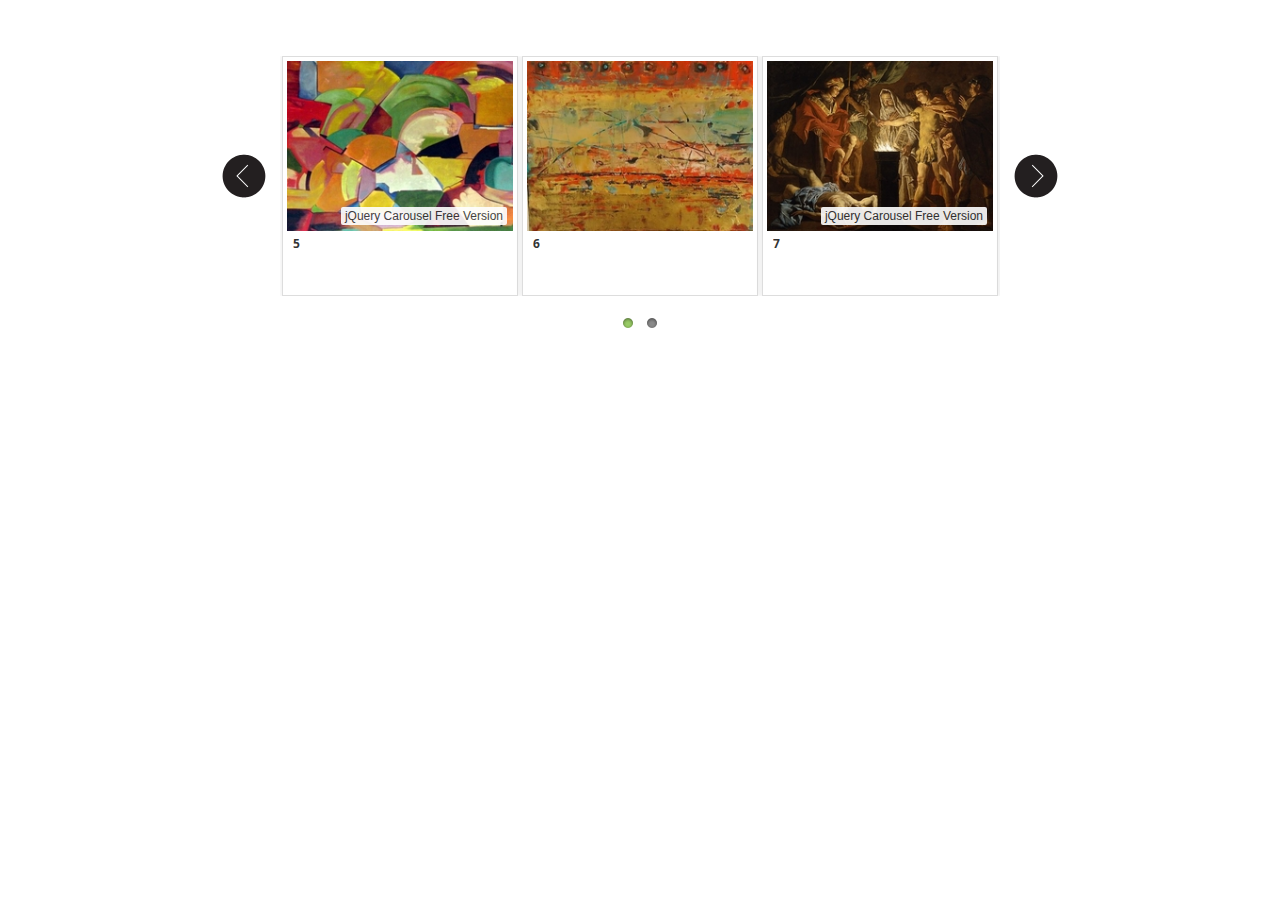
<file: carausel/carousel.html>
<!DOCTYPE html>
<html>
<head>
    <meta http-equiv="content-type" content="text/html;charset=utf-8"/>
    <meta name="viewport" content="width=device-width">    <title>Amazing Carousel, powered by http://amazingcarousel.com</title>
    
    <!-- Insert to your webpage before the </head> -->
    <script src="carouselengine/jquery.js"></script>
    <script src="carouselengine/amazingcarousel.js"></script>
    <link rel="stylesheet" type="text/css" href="carouselengine/initcarousel-1.css">
    <script src="carouselengine/initcarousel-1.js"></script>
    <!-- End of head section HTML codes -->
    
</head>
<body>
<div style="margin:0px auto;">
    
<!-- Insert to your webpage where you want to display the carousel -->
<div id="amazingcarousel-container-1">
    <div id="amazingcarousel-1" style="display:none;position:relative;width:100%;max-width:720px;margin:0px auto 0px;">
        <div class="amazingcarousel-list-container">
            <ul class="amazingcarousel-list">
                <li class="amazingcarousel-item">
                    <div class="amazingcarousel-item-container">
<div class="amazingcarousel-image"><a href="images/5-lightbox.jpg" title="5"  class="html5lightbox" data-group="amazingcarousel-1"><img src="images/5.jpg"  alt="5" /></a></div>
<div class="amazingcarousel-title">5</div>
<div class="amazingcarousel-description"></div>                    </div>
                </li>
                <li class="amazingcarousel-item">
                    <div class="amazingcarousel-item-container">
<div class="amazingcarousel-image"><a href="images/6-lightbox.jpg" title="6"  class="html5lightbox" data-group="amazingcarousel-1"><img src="images/6.jpg"  alt="6" /></a></div>
<div class="amazingcarousel-title">6</div>
<div class="amazingcarousel-description"></div>                    </div>
                </li>
                <li class="amazingcarousel-item">
                    <div class="amazingcarousel-item-container">
<div class="amazingcarousel-image"><a href="images/7-lightbox.jpg" title="7"  class="html5lightbox" data-group="amazingcarousel-1"><img src="images/7.jpg"  alt="7" /></a></div>
<div class="amazingcarousel-title">7</div>
<div class="amazingcarousel-description"></div>                    </div>
                </li>
                <li class="amazingcarousel-item">
                    <div class="amazingcarousel-item-container">
<div class="amazingcarousel-image"><a href="images/8-lightbox.jpg" title="8"  class="html5lightbox" data-group="amazingcarousel-1"><img src="images/8.jpg"  alt="8" /></a></div>
<div class="amazingcarousel-title">8</div>
<div class="amazingcarousel-description"></div>                    </div>
                </li>
                <li class="amazingcarousel-item">
                    <div class="amazingcarousel-item-container">
<div class="amazingcarousel-image"><a href="images/11-lightbox.jpg" title="11"  class="html5lightbox" data-group="amazingcarousel-1"><img src="images/11.jpg"  alt="11" /></a></div>
<div class="amazingcarousel-title">11</div>
<div class="amazingcarousel-description"></div>                    </div>
                </li>
                <li class="amazingcarousel-item">
                    <div class="amazingcarousel-item-container">
<div class="amazingcarousel-image"><a href="images/15-lightbox.jpg" title="15"  class="html5lightbox" data-group="amazingcarousel-1"><img src="images/15.jpg"  alt="15" /></a></div>
<div class="amazingcarousel-title">15</div>
<div class="amazingcarousel-description"></div>                    </div>
                </li>
            </ul>
            <div class="amazingcarousel-prev"></div>
            <div class="amazingcarousel-next"></div>
        </div>
        <div class="amazingcarousel-nav"></div>
        <div class="amazingcarousel-engine"><a href="http://amazingcarousel.com">jQuery Image Scroller</a></div>
    </div>
</div>
<!-- End of body section HTML codes -->

</div>
</body>
</html>
</file>
<file: css/starter-template.css>
body {
  padding-top: 50px;
}
.starter-template {
  padding: 40px 15px;
  text-align: center;
}
</file>
<file: css/demo.css>
@import url('http://fonts.googleapis.com/css?family=Open+Sans:400,700');

*{
	padding:0;
	margin:0;
}

html{
	background-color: #eaf0f2;
}

body{
	font:14px/1.5 Arial, Helvetica, sans-serif;
}

header{
	text-align: center;
	padding-top: 100px;
	margin-bottom:200px;
}

header h1{
	font: normal 32px/1.5 'Open Sans', sans-serif;
	color: #3F71AE;
	padding-bottom: 16px;
}

header h2{
	color: #F05283;
}

header h2 a{
	color:inherit;
	text-decoration: none;
	display: inline-block;
	border: 1px solid #F05283;
	padding: 10px 15px;
	border-radius: 3px;
	font: bold 14px/1 'Open Sans', sans-serif;
	text-transform: uppercase;
}

header h2 a:hover{
	background-color:#F05283;
	transition:0.2s;
	color:#fff;
}

header ul {
	max-width: 600px;
	margin: 60px auto 0;
}

header ul a{
	text-decoration: none;
	color: #FFF;
	text-align: left;
	background-color: #B9C1CA;
	padding: 10px 16px;
	border-radius: 2px;
	opacity: 0.8;
	font-size: 16px;
	display: inline-block;
	margin: 4px;
	line-height: 1;
	outline: none;

	transition: 0.2s ease;
}

header ul li a.active{
	background-color: #66B650;
	pointer-events: none;
}

header ul li a:hover {
	opacity: 1;
}

header ul{
	list-style: none;
	padding: 0;
}

header ul li{
	display: inline-block;
}


/* In our demo, the footers are fixed to the bottom of the page */

footer{
	position: fixed;
	bottom: 0;
}

@media (max-height:800px){
	footer { position: static; }
	header { padding-top:40px; }
}
</file>
<file: css/footer-distributed-with-address-and-phones.css>
.footer-distributed{
	background-color: #292c2f;
	box-shadow: 0 1px 1px 0 rgba(0, 0, 0, 0.12);
	box-sizing: border-box;
	width: 100%;
	text-align: left;
	font: bold 16px sans-serif;

	padding: 55px 50px;
	margin-top: 80px;
}

.footer-distributed .footer-left,
.footer-distributed .footer-center,
.footer-distributed .footer-right{
	display: inline-block;
	vertical-align: top;
}

/* Footer left */

.footer-distributed .footer-left{
	width: 40%;
}

/* The company logo */

.footer-distributed h3{
	color:  #ffffff;
	font: normal 36px 'Cookie', cursive;
	margin: 0;
}

.footer-distributed h3 span{
	color:  #5383d3;
}

/* Footer links */

.footer-distributed .footer-links{
	color:  #ffffff;
	margin: 20px 0 12px;
	padding: 0;
}

.footer-distributed .footer-links a{
	display:inline-block;
	line-height: 1.8;
	text-decoration: none;
	color:  inherit;
}

.footer-distributed .footer-company-name{
	color:  #8f9296;
	font-size: 14px;
	font-weight: normal;
	margin: 0;
}

/* Footer Center */

.footer-distributed .footer-center{
	width: 35%;
}

.footer-distributed .footer-center i{
	background-color:  #33383b;
	color: #ffffff;
	font-size: 25px;
	width: 38px;
	height: 38px;
	border-radius: 50%;
	text-align: center;
	line-height: 42px;
	margin: 10px 15px;
	vertical-align: middle;
}

.footer-distributed .footer-center i.fa-envelope{
	font-size: 17px;
	line-height: 38px;
}

.footer-distributed .footer-center p{
	display: inline-block;
	color: #ffffff;
	vertical-align: middle;
	margin:0;
}

.footer-distributed .footer-center p span{
	display:block;
	font-weight: normal;
	font-size:14px;
	line-height:2;
}

.footer-distributed .footer-center p a{
	color:  #5383d3;
	text-decoration: none;;
}


/* Footer Right */

.footer-distributed .footer-right{
	width: 20%;
}

.footer-distributed .footer-company-about{
	line-height: 20px;
	color:  #92999f;
	font-size: 13px;
	font-weight: normal;
	margin: 0;
}

.footer-distributed .footer-company-about span{
	display: block;
	color:  #ffffff;
	font-size: 14px;
	font-weight: bold;
	margin-bottom: 20px;
}

.footer-distributed .footer-icons{
	margin-top: 25px;
}

.footer-distributed .footer-icons a{
	display: inline-block;
	width: 35px;
	height: 35px;
	cursor: pointer;
	background-color:  #33383b;
	border-radius: 2px;

	font-size: 20px;
	color: #ffffff;
	text-align: center;
	line-height: 35px;

	margin-right: 3px;
	margin-bottom: 5px;
}

/* If you don't want the footer to be responsive, remove these media queries */

@media (max-width: 880px) {

	.footer-distributed{
		font: bold 14px sans-serif;
	}

	.footer-distributed .footer-left,
	.footer-distributed .footer-center,
	.footer-distributed .footer-right{
		display: block;
		width: 100%;
		margin-bottom: 40px;
		text-align: center;
	}

	.footer-distributed .footer-center i{
		margin-left: 0;
	}

}
</file>
<file: css/custom.css>
.shalu-search {
  float: right;
  margin-top: 10px;
}

.carousel-caption{
  margin:auto;
}


@import url('https://fonts.googleapis.com/css?family=Open+Sans:300');

* {
  margin: 0;
  padding: 0;
  box-sizing: border-box;
}

body {
  font: 14px/1 'Open Sans', tahoma;
  color: black;
  background: #e5e5e5;
}

.gallery {
  width: 640px;
  margin: 0 auto;
  padding: 5px;
  background: #fff;
  box-shadow: 0 1px 2px rgba(0,0,0,.3);
}

.gallery > div {
  position: relative;
  float: left;
  padding: 5px;
}

.gallery > div > img {
  display: block;
  width: 200px;
  transition: .1s transform;
  transform: translateZ(0); /* hack */
}

.gallery > div:hover {
  z-index: 1;
}

.gallery > div:hover > img {
  transform: scale(1.7,1.7);
  transition: .3s transform;
}

.cf:before, .cf:after {
  display: table;
  content: "";
  line-height: 0;
}

.cf:after {
  clear: both;
}

.01{
  margin: 40px 0;
  font-size: 30px;
  font-weight: 300;
  text-align: center;
}
.abc{

}
</file>
<file: css/style.css>
/*{
	 -webkit-font-smoothing: antialiased;
	 -moz-font-smoothing: antialiased;
	 font-weight:700;
	 font-size:12px;
	 color:#333;
	 padding:0px;
	 margin:0px;
	 border:0;
	 -moz-box-sizing: border-box;
	 -webkit-box-sizing: border-box; box-sizing: border-box;
 }*/

	 ::selection
	{
		color:inherit;
	}
	::-moz-selection
	{
		color:inherit;
	}

  body{
	width:100%;
	margin:0 auto;
	background:#ccc;
	background: #fff url(https://www.olliehusbanddesign.co.uk/form/images/slice.jpg) repeat top left;
}

 h1{
	color:#ccc;
    margin-bottom: 0;
	text-align:center;
	 font: 70px Tahoma,Helvetica,Arial,Sans-Serif;
	position:relative;
	width:90%;
	margin:2% auto 0%;
 }

.contact{
	position:relative;
	width:60%;
	max-width:700px;
	margin:0 auto 0%;
	padding:10px;
	-webkit-border-radius: 5px;
	-moz-border-radius: 5px;
	-o-border-radius: 5px;
	-ms-border-radius: 5px;
	border-radius: 5px;
	background:rgba(0,0,0,0.05);
}

.three_col , .one_col{
	float:left;
	width:100%;
	position:relative;
}

.three_col input, .one_col input, .three_col select, .one_col textarea, .one_col  #file {
	position:relative;
	padding:5px 5px;
	margin:1% 2%;
	float:left;
	z-index:10;
	border:1px solid #ccc;
	background:url(https://www.olliehusbanddesign.co.uk/form/images/tick.jpg) 120% 0 no-repeat #fff;
}

.three_col span.error, .one_col span.error{
	background: none repeat scroll 0 0 rgba(0, 0, 0, 0.6);
    border-radius: 5px 5px 5px 5px;
    color: #FFFFFF;
    display: block;
    font-size: 10px;
    height: 35px;
    left: 0;
    padding: 10px 15px;
    position: absolute;
    top: -33px;
	left:25%;
    width: auto;
	z-index:999999999;
	display:none;
}

.three_col span.error:nth-child(5){
	left:65%;
}

.three_col span.error:after, .one_col span.error:after{
	background: url("https://www.olliehusbanddesign.co.uk/form/images/popup_arrow.png") repeat scroll 0 0 transparent;
    bottom: -7px;
    content: "";
    height: 7px;
    left: 47%;
    position: absolute;
    width: 17px;
}
.three_col select{
	width:16%;
	background:#fff;
	padding:4px;
}
.three_col input{
	width:36%;
}

.one_col input, .one_col textarea, .one_col  #file {
	width:96%;
}

.one_col  #file {
  background: url("https://www.olliehusbanddesign.co.uk/form/images/Camera_icon.png") no-repeat scroll center 35px transparent;
    border: 1px dotted #CCCCCC;
    cursor: pointer;
    display: none;
    float: right;
    position: relative;
    text-align: center;
    width: 96%;
}

.one_col  #file p{
padding: 95px 0 0;
line-height: 40px;
}

.one_col #image-list li{
	list-style:none;
	border:1px solid #ccc;
	margin: 2%;
	background:#fff;
}

.one_col #image-list li img{
	width:98%;
	height:98%;
	margin: 1% !important;
}

.one_col #submit{
	border-top-color: #4d4d4d;
   background: #4d4d4d;
   color: #d6d6d6;
   cursor:pointer;
}

.one_col #submit:hover{
	background: #333;
   color: #d6d6d6;
}

.clear{
	clear:both;
	content:"";
	line-height:0px;
	display: block;
}

/* old browser fixed */

.no-rgba .contact,  .no-rgba .three_col span.error,  .no-rgba .one_col span.error{
	background:url(https://www.olliehusbanddesign.co.uk/form/images/norgba_bg.png) !important;
}

.no-canvas .one_col, .no-canvas .three_col, .no-canvas .one_col input, .no-canvas .three_col input{
	float:right !important;
	margin-right:0;
	margin-bottom:0;
}

.no-canvas .three_col input{
	width:34% !important;
	margin-right:0;
	margin-bottom:0;
	float:right;
}


.no-canvas .file-upload  div{
	display:block !important;
	height:auto !important;
	width: 45% !important;
	float:right;
}

.no-canvas .one_col  #file{
	display:none !important;
}

/* animations */


@-moz-keyframes default-to-error {
	0%{
        background-position:120% -28px;
    }
	50%{
        background-position:right -28px;
    }
}

@-moz-keyframes default-to-success {
   0%{
        background-position:120% 0px;
    }
	50%{
        background-position:right 0px;
    }
}

@-moz-keyframes error-to-success {
    0%{
        background-position:right -28px;
    }
	50%{
        background-position:120% -28px;
    }
	60%{
        background-position:120% 0px;
    }
	100%{
        background-position:right 0px;
    }
}

@-moz-keyframes success-to-error {
    0%{
        background-position:right 0px;
    }
	50%{
        background-position:120% 0px;
    }
	60%{
        background-position:120% -28px;
    }
	100%{
        background-position:right -28px;
    }
}
@-webkit-keyframes default-to-error {
	0%{
        background-position:120% -28px;
    }
	50%{
        background-position:right -28px;
    }
}

@-webkit-keyframes default-to-success {
   0%{
        background-position:120% 0px;
    }
	50%{
        background-position:right 0px;
    }
}

@-webkit-keyframes error-to-success {
    0%{
        background-position:right -28px;
    }
	50%{
        background-position:120% -28px;
    }
	60%{
        background-position:120% 0px;
    }
	100%{
        background-position:right 0px;
    }
}

@-webkit-keyframes success-to-error {
    0%{
        background-position:right 0px;
    }
	50%{
        background-position:120% 0px;
    }
	60%{
        background-position:120% -28px;
    }
	100%{
        background-position:right -28px;
    }
}


input.default-to-error{
	-webkit-animation: default-to-error 0.5s;
	-moz-animation: default-to-error 0.5s;
	-animation: default-to-error 0.5s;
	  background-position:right -28px;
	  -webkit-box-shadow:0 0 7px rgba(243,38,36, 0.6);
	-moz-box-shadow: 0 0 7px rgba(243,38,36, 0.6);
	box-shadow:0 0 7px rgba(243,38,36, 0.6);
}

input.default-to-success{
	-webkit-animation: default-to-success 0.5s;
	-moz-animation: default-to-success 0.5s;
	-animation: default-to-success 0.5s;
	  background-position:right 0px;
	-webkit-box-shadow:0 0 7px rgba(161,199,54, 0.6);
	-moz-box-shadow: 0 0 7px rgba(161,199,54, 0.6);
	box-shadow:0 0 7px rgba(161,199,54, 0.6);
}


@media handheld, only screen and (max-width: 580px) {

	.contact{
		width:90%;
	}

	.one_col  #file{
		width:96%;
	}

	.three_col input, .one_col input, .three_col select, .one_col textarea{
		width:96%;
		margin:2% 2%;
	}

	.three_col input, .one_col input{
		padding-right: 21px;
	}

	.three_col span.error, .one_col span.error{
		display:none !Important;
	}
}
</file>
<file: css/signup1.css>
input[type=text], input[type=password] {
    width: 100%;
    padding: 12px 20px;
    margin: 8px 0;
    display: inline-block;
    border: 1px solid #ccc;
    box-sizing: border-box;
}

/* Set a style for all buttons */
button {
    background-color: #4CAF50;
    color: white;
    padding: 14px 20px;
    margin: 8px 0;
    border: none;
    cursor: pointer;
}

/* Extra styles for the cancel button */
.cancelbtn {
    padding: 14px 20px;
    background-color: #f44336;
}

/* Float cancel and signup buttons and add an equal width */
.cancelbtn,.signupbtn {
    float: left;
    width: 50%;
}

/* Add padding to container elements */
.container {
    padding: 3px;
}

/* Clear floats */
.clearfix::after {
    content: "";
    clear: both;
    display: table;
}

/* Change styles for cancel button and signup button on extra small screens */
@media screen and (max-width: 300px) {
    .cancelbtn, .signupbtn {
        width: 100%;
    }
}
</file>
<file: carausel/carouselengine/initcarousel-1.css>
/* content */

@import url(https://fonts.googleapis.com/css?family=Open+Sans);

#amazingcarousel-1 .amazingcarousel-image {	
	position: relative;
	padding: 0px;
}

#amazingcarousel-1 .amazingcarousel-image img {
	display: block;
	width: 100%;
	max-width: 100%;
	border: 0;
	margin: 0;
	padding: 0;
	-moz-border-radius: 0px;
	-webkit-border-radius: 0px;
	border-radius: 0px;
}

#amazingcarousel-1 .amazingcarousel-title {
	position:relative;
	font: bold 12px 'Open Sans', sans-serif;
	color:#333333;
	margin:6px;
	text-align:left;
	line-height: 14px;
	height: 14px;
	overflow: hidden;
}

#amazingcarousel-1 .amazingcarousel-description {
	position:relative;
	font: 12px 'Open Sans', sans-serif;
	color:#333333;
	margin:6px;
	text-align:left;
	line-height: 14px;		
	height: 28px;
	overflow: hidden;
}

/* carousel */

#amazingcarousel-container-1 {
	padding: 32px 60px; 
}

#amazingcarousel-1 .amazingcarousel-list-container { 
	padding: 16px 0;
}

/* item */

#amazingcarousel-1 .amazingcarousel-item-container {
	text-align: center;
	padding: 4px;
	background-color: #fff;
	border: 1px solid #ddd;
	-moz-box-shadow: 0px 0px 5px 1px rgba(96, 96, 96, 0.1);
	-webkit-box-shadow: 0px 0px 5px 1px rgba(96, 96, 96, 0.1);
	box-shadow: 0px 0px 5px 1px rgba(96, 96, 96, 0.1);
}

/* arrows */

#amazingcarousel-1 .amazingcarousel-prev {
	left: 0%;
	top: 50%;
	margin-left: -60px;
	margin-top: -24px;
}

#amazingcarousel-1 .amazingcarousel-next {
	right: 0%;
	top: 50%;
	margin-right: -60px;
	margin-top: -24px;
}

/* navigation bullets */

#amazingcarousel-1 .amazingcarousel-nav {
	position: absolute;
	width: 100%;
	top: 100%;
}

#amazingcarousel-1 .amazingcarousel-bullet-wrapper {
	margin: 4px auto;
}
</file>
<file: css/ie10-viewport-bug-workaround.css>
/*!
 * IE10 viewport hack for Surface/desktop Windows 8 bug
 * Copyright 2014-2015 Twitter, Inc.
 * Licensed under MIT (https://github.com/twbs/bootstrap/blob/master/LICENSE)
 */

/*
 * See the Getting Started docs for more information:
 * http://getbootstrap.com/getting-started/#support-ie10-width
 */
@-ms-viewport     { width: device-width; }
@-o-viewport      { width: device-width; }
@viewport         { width: device-width; }
</file>
